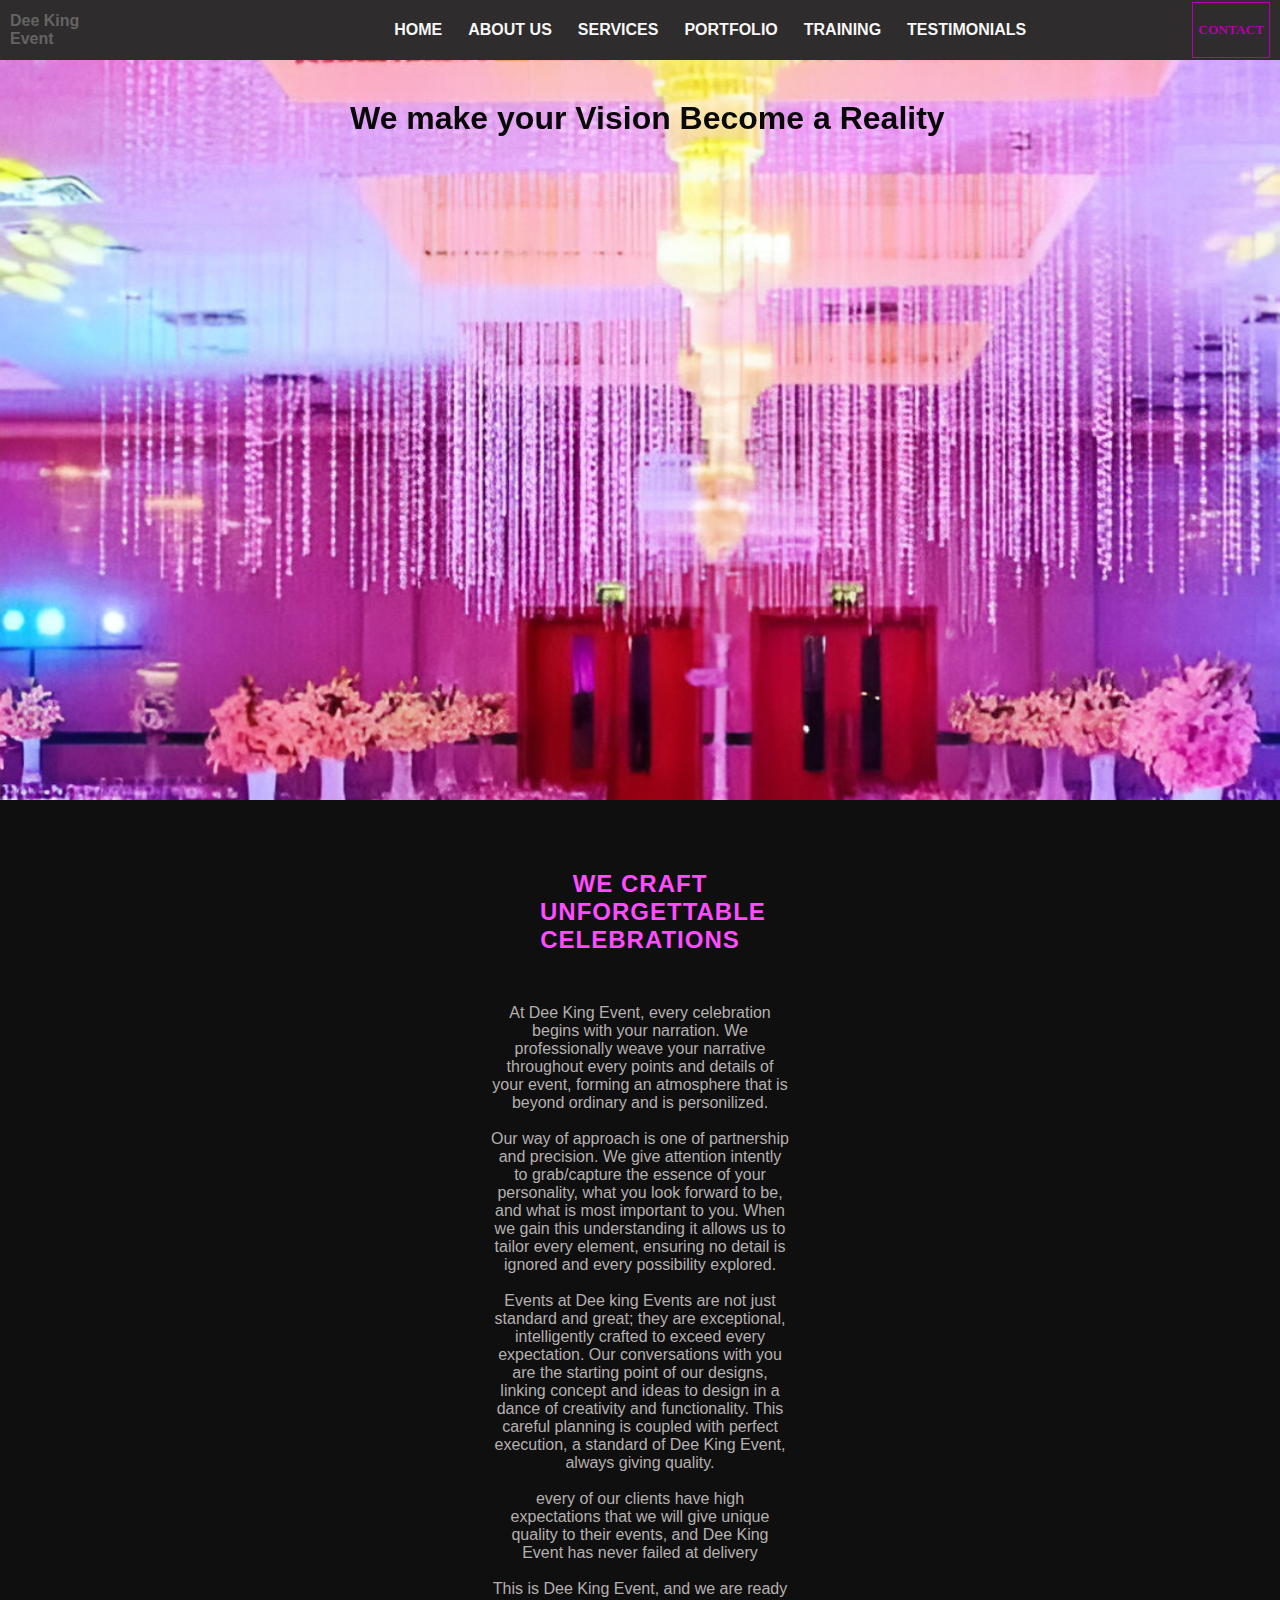
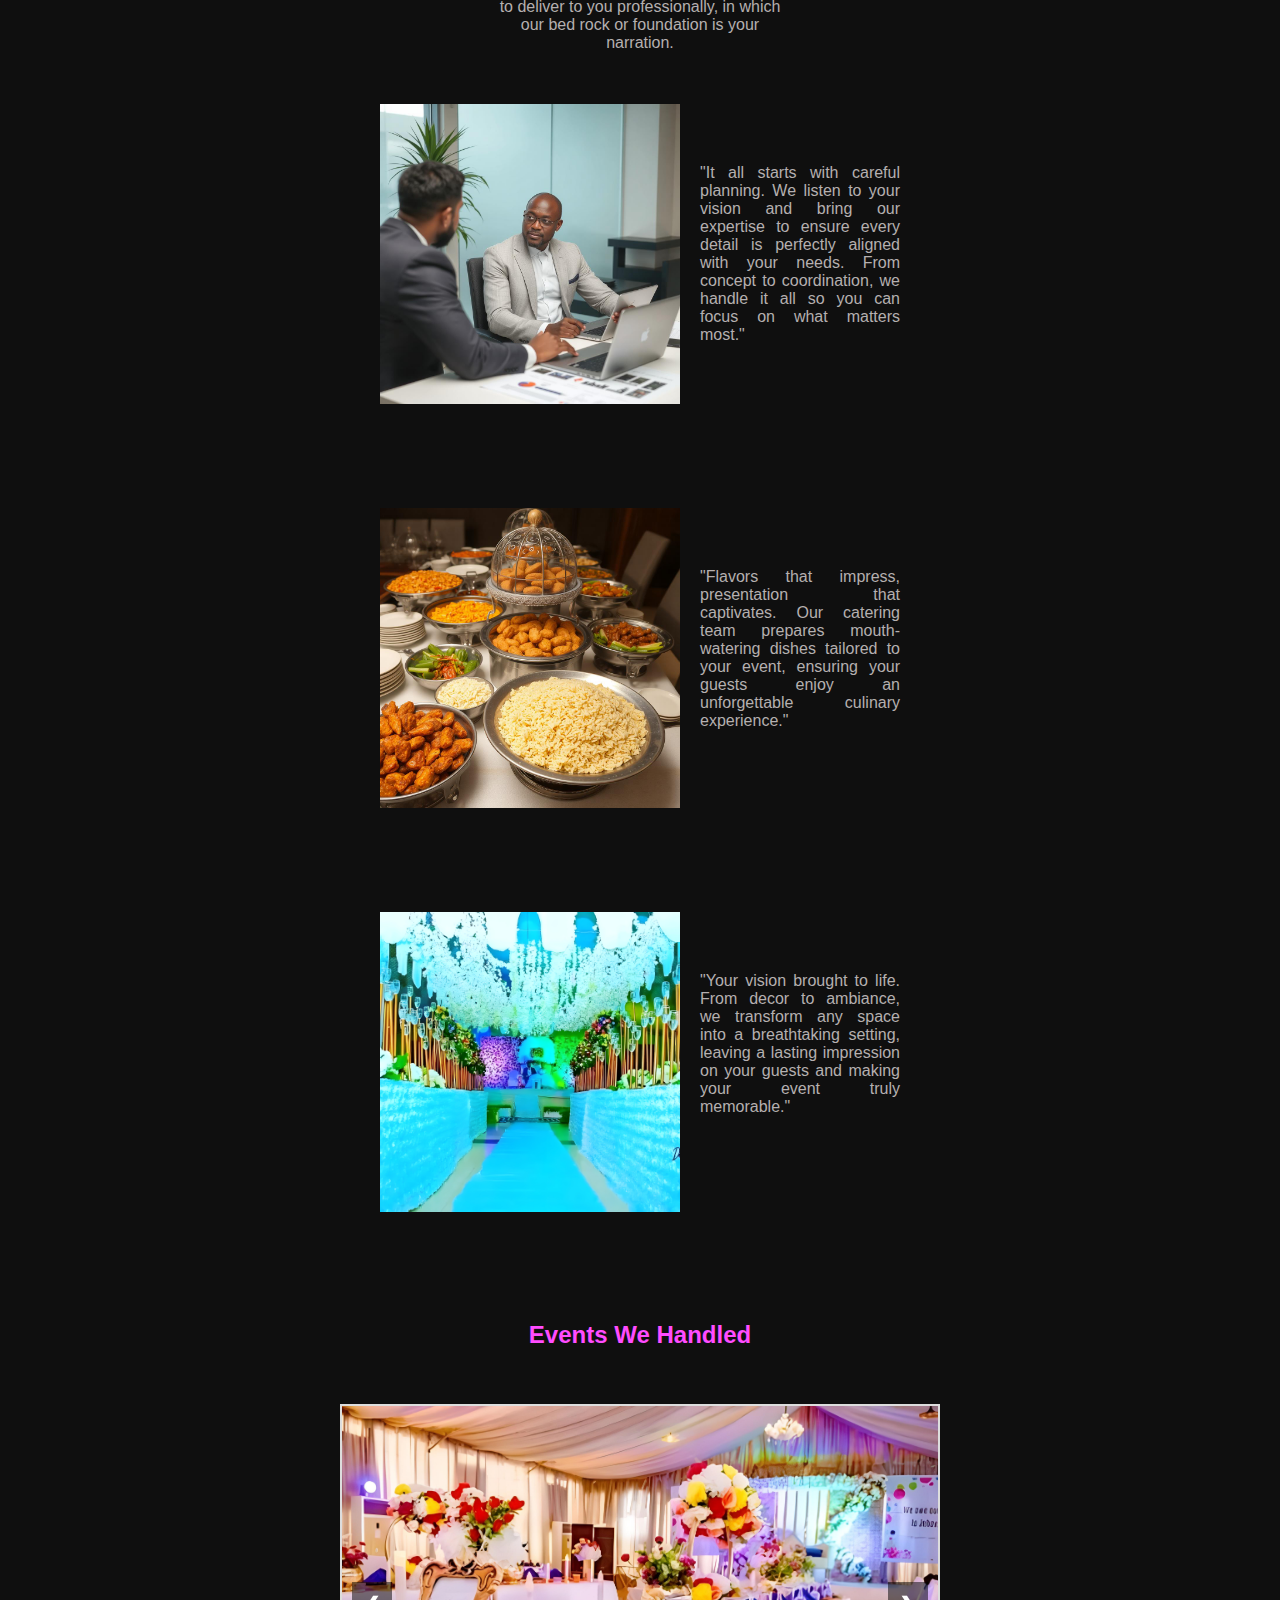
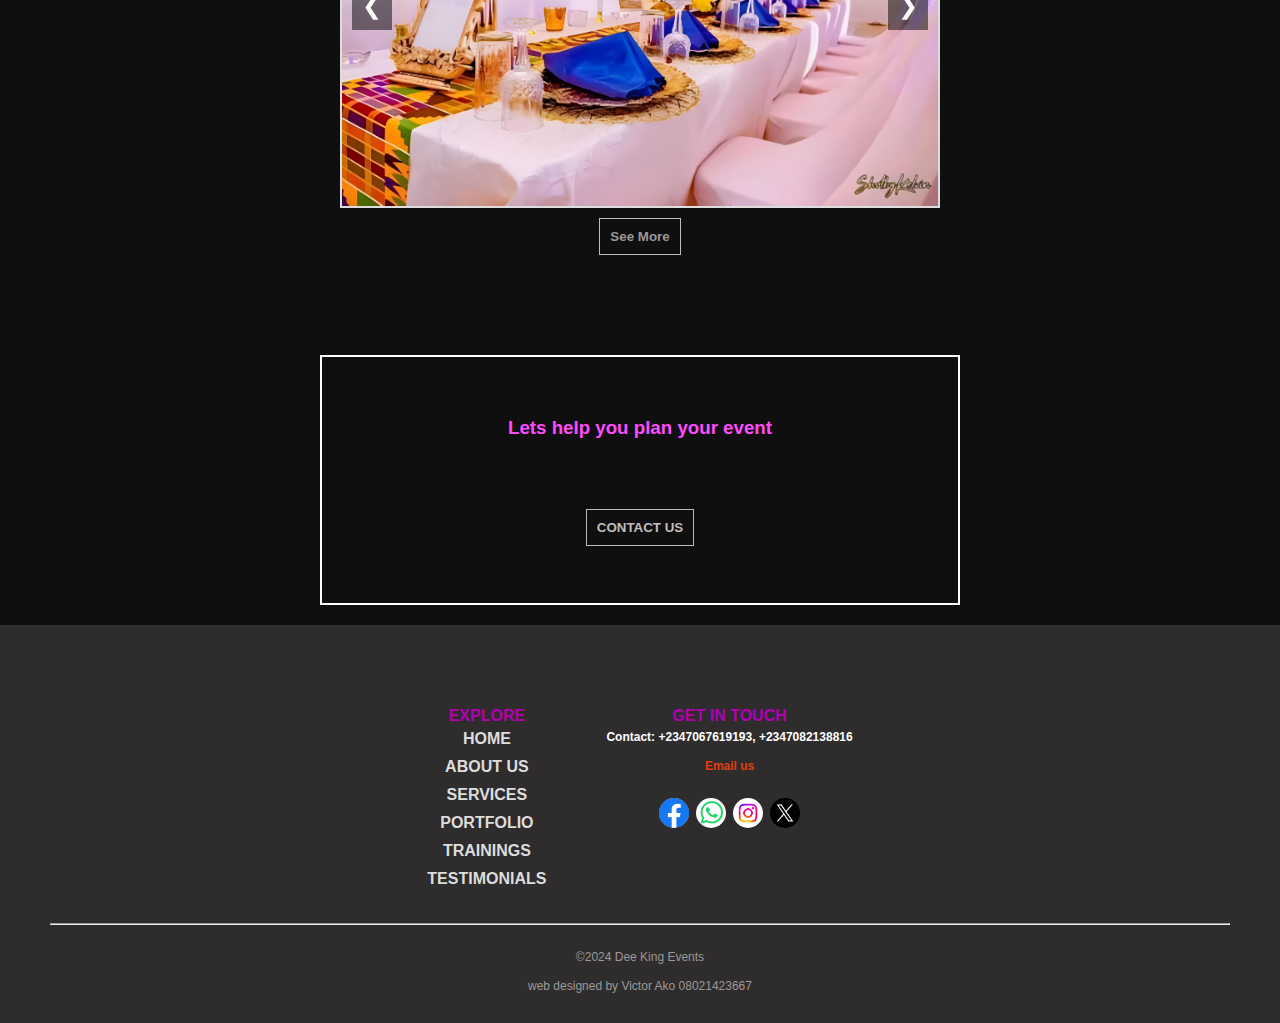
<file: index.html>
<!DOCTYPE html>
<html lang="en">
<head>
    <meta charset="UTF-8">
    <meta name="viewport" content="width=device-width, initial-scale=1.0">
    <meta name="description" content="Professional event planning, catering, and decor services for weddings, corporate events, and private parties.">
<meta name="keywords" content="Event planner, catering, wedding decor, corporate events, party planning, dee king event, jeremiah joshua, nigeria event planning">

    <link rel="stylesheet" href="index.css">
    <link rel="shortcut icon" href="favicon.ico" type="image/x-icon">
    <title>DEE KING EVENT PAGE, EVENT PLANNER</title>
</head>
<body id="body">
    <nav id="navBar">
        <div class="logo" id="logo">Dee King Event</div>

        <ul class="navList" id="navList">
            <li class="navListing" id="navListing1"><a href="index.html" class="navListingLink" id="navListingLink1">HOME</a></li>
            <li class="navListing" id="navListing2"><a href="aboutUs.html" class="navListingLink" id="navListingLink2">ABOUT US</a></li>
            <li class="navListing" id="navListing3"><a href="service.html" class="navListingLink" id="navListingLink3">SERVICES</a></li>
            <li class="navListing" id="navListing4"><a href="portfolio.html" class="navListingLink" id="navListingLink4">PORTFOLIO</a></li>
            <li class="navListing" id="navListing5"><a href="training.html" class="navListingLink" id="navListingLink5">TRAINING</a></li>
            <li class="navListing" id="navListing6"><a href="testimonials.html" class="navListingLink" id="navListingLink6">TESTIMONIALS</a></li>
        </ul>
        <button id="menu">menu</button>
        <button id="closeMenu">close menu</button>
        <button class="contactBtn" id="contactBtn"><a href="contactUs.html">CONTACT</a></button>
    </nav>

    <header><h1>We make your Vision Become a Reality</h1></header>

    <section class="firstSection">
        <h2>WE CRAFT UNFORGETTABLE CELEBRATIONS</h2>
        <p>At Dee King Event, every celebration begins with your narration. We professionally weave your narrative throughout every points and details of your event, forming an atmosphere that is beyond ordinary and is personilized. </p><br> <p>Our way of approach is one of partnership and precision. We give attention intently to grab/capture the essence of your personality, what you look forward to be, and what is most important to you. When we gain this understanding it allows us to tailor every element, ensuring no detail is ignored and every possibility explored.</p> <br><p> Events at Dee king Events are not just standard and great; they are exceptional, intelligently crafted to exceed every expectation. Our conversations with you are the starting point of our designs, linking concept and ideas to design in a dance of creativity and functionality. This careful planning is coupled with perfect execution, a standard of Dee King Event, always giving quality.</p><br> <p>every of our clients have high expectations that we will give unique quality to their events, and Dee King Event has never failed at delivery</p><br> <p>This is Dee King Event, and we are ready to deliver to you professionally, in which our bed rock or foundation is your narration.</p>
    </section>

    <section class="second-section">
        <div class="storyWithPic">
            <div class="imageTellingStory1"><img src="aiPicture.jpg" alt=""></div>
            <div class="noteTellingStory1"><p>"It all starts with careful planning. We listen to your vision and bring our expertise to ensure every detail is perfectly aligned with your needs. From concept to coordination, we handle it all so you can focus on what matters most."</p></div>
        </div>
        <div class="storyWithPic">
            <div class="imageTellingStory2"> <img src="rice.jpg" alt=""></div>
            <div class="noteTellingStory2"><p>"Flavors that impress, presentation that captivates. Our catering team prepares mouth-watering dishes tailored to your event, ensuring your guests enjoy an unforgettable culinary experience."</p></div>
        </div>
        <div class="storyWithPic">
            <div class="imageTellingStory3"><img src="thirdStoryPic.jpg" alt=""></div>
            <div class="noteTellingStory3"><p>"Your vision brought to life. From decor to ambiance, we transform any space into a breathtaking setting, leaving a lasting impression on your guests and making your event truly memorable."</p></div>
        </div>
    </section>

    <!-- this one is copied from ai -->
     <div class="carouselBox"><!-- this div is made by me  -->
        <h2 class="corouselHeader">Events We Handled</h2>
    <div class="carousel">
        <div class="carousel-images">
            <img src="portfolio-image1.jpeg" class="active" alt="Image 1">
            <img src="portfolio-Image2.jpeg" alt="Image 2">
            <img src="portfolio-Image3.jpeg" alt="Image 3">
            <img src="portfolio-Image4.jpeg" alt="Image 4">
            <img src="portfolio-Image5.jpeg" alt="Image 4">
            <img src="portfolio-Image6.jpeg" alt="Image 4">
            <img src="portfolio-Image7.jpeg" alt="Image 4">
            <img src="portfolio-Image8.jpeg" alt="Image 4">
            <img src="portfolio-Image9.jpeg" alt="Image 4">
        </div>
        <button class="prev">❮</button>
        <button class="next">❯</button>
    </div>
    <button class="seeMore"><a href="portfolio.html">See More</a></button>
</div>
    <!-- <section class="thirdSection">
        <h2>Kind Words</h2>
        <div class="testimonialNote">Lorem ipsum dolor sit amet consectetur adipisicing elit. Nisi laudantium delectus odit adipisci quasi inventore earum porro, eius nemo, cum perferendis dolorum, ex error voluptate neque voluptatibus nostrum atque ipsa.</div>
        <div class="testimonialImg">
            <img src="/Images/husbandWifePic.jpeg" alt="">
        </div>
    </section> -->

    <div class="CTA-Box">
        <h3>Lets help you plan your event</h3>
        <button><a href="contactUs.html">CONTACT US</a></button>
    </div>
<footer>
    <div class="footerFlex">
    <div class="footerNav">
        <h4>EXPLORE</h4>
        <ul>
            <li><a href="index.html">HOME</a></li>
            <li><a href="aboutUs.html">ABOUT US</a></li>
            <li><a href="service.html">SERVICES</a></li>
            <li><a href="portfolio.html">PORTFOLIO</a></li>
            <li><a href="training.html">TRAININGS</a></li>
            <li><a href="testimonials.html">TESTIMONIALS</a></li>
        </ul>
    </div>
    <div class="footerContactDiv">
        <h4>GET IN TOUCH</h4>

      <p>Contact: +2347067619193, +2347082138816</p>
          <p><a href="">Email us</a></p>
          <div class="socialIconsDiv">
            <div><a href="https://web.facebook.com/babylistic318" target="socials"><img src="facebookIcon.jpg" alt="facebook icon"></a></div>
            <div><a href=""><img src="whatsappIcon.jpg" alt="whatsapp icon"></a></div>
            <div><a href=""><img src="instagramIcon.jpg" alt="instagram icon"></a></div>
            <div><a href=""><img src="TwitterLogo.jpeg" alt="twitter icon"></a></div>
          </div>
        
    </div>
</div>
<hr>
<p>&copy;2024 Dee King Events</p>
<p>web designed by Victor Ako 08021423667</p>
</footer>
<script src="home.js"></script>
</body>
</html>
</file>
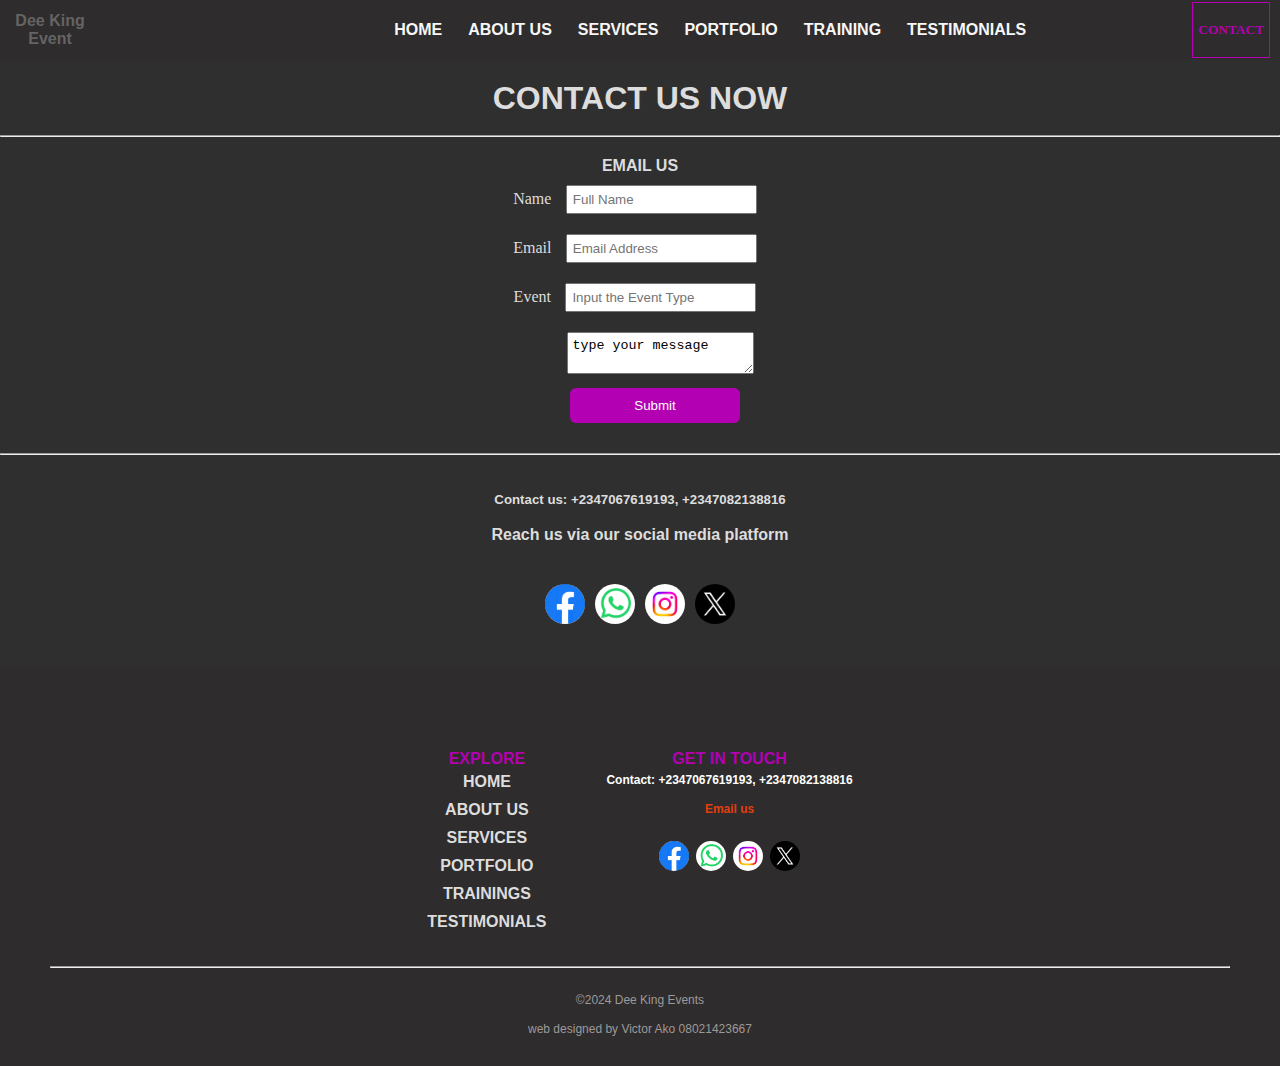
<file: contactUs.html>
<!DOCTYPE html>
<html lang="en">
<head>
    <meta charset="UTF-8">
    <meta name="viewport" content="width=device-width, initial-scale=1.0">
    <meta name="description" content="Professional event planning, catering, and decor services for weddings, corporate events, and private parties.">
<meta name="keywords" content="Event planner, catering, wedding decor, corporate events, party planning, dee king event, jeremiah joshua, nigeria event planning">
    <link rel="stylesheet" href="contactUs.css">
    <link rel="shortcut icon" href="favicon.ico" type="image/x-icon">
    <title>CONTACT THE KING EVENT</title>
</head>
<body>

    <nav id="navBar">
        <div class="logo" id="logo">Dee King Event</div>

        <ul class="navList" id="navList">
            <li class="navListing" id="navListing1"><a href="index.html" class="navListingLink" id="navListingLink1">HOME</a></li>
            <li class="navListing" id="navListing2"><a href="aboutUs.html" class="navListingLink" id="navListingLink2">ABOUT US</a></li>
            <li class="navListing" id="navListing3"><a href="service.html" class="navListingLink" id="navListingLink3">SERVICES</a></li>
            <li class="navListing" id="navListing4"><a href="portfolio.html" class="navListingLink" id="navListingLink4">PORTFOLIO</a></li>
            <li class="navListing" id="navListing5"><a href="training.html" class="navListingLink" id="navListingLink5">TRAINING</a></li>
            <li class="navListing" id="navListing6"><a href="testimonials.html" class="navListingLink" id="navListingLink6">TESTIMONIALS</a></li>
        </ul>
        <button id="menu">menu</button>
        <button id="closeMenu">close menu</button>
        <button class="contactBtn" id="contactBtn"><a href="contactUs.html">CONTACT</a></button>
    </nav>

    <h1>CONTACT US NOW</h1> <br>
    <hr>
<form action="mailto:vic@gmail">
    <h4>EMAIL US</h4>
    <label for="">Name</label>
<input type="text" class="name" name="MyName" placeholder="Full Name" required><br>
<label for="">Email</label>
<input type="email" class="email" name="Email" placeholder="Email Address" required><br>
<label for="">Event</label>
<input type="text" class="eventType" name="EventType" placeholder="Input the Event Type"><br>
<textarea name="Message" id="" placeholder="type your message here">
type your message
</textarea> <br>

<input type="submit" class="submit">
</form>

<hr>

<br>
<div class="contactUs">
    <h5>Contact us: +2347067619193, +2347082138816</h5>
</div>
<div class="socialPlatformDiv">
   <h4> Reach us via our social media platform </h4>
  <div class="socialPlatformFlex">
    <div><a href="https://web.facebook.com/babylistic318" target="socials"><img src="facebookIcon.jpg" alt="facebook"></a></div>
    <div><a href=""><img src="whatsappIcon.jpg" alt="whatsapp"></a></div>
    <div><a href=""><img src="instagramIcon.jpg" alt="instagram"></a></div>
    <div><a href=""><img src="TwitterLogo.jpeg" alt="twitter"></a></div>
</div>

</div>

<footer>
    <div class="footerFlex">
    <div class="footerNav">
        <h4>EXPLORE</h4>
        <ul>
            <li><a href="index.html">HOME</a></li>
            <li><a href="aboutUs.html">ABOUT US</a></li>
            <li><a href="service.html">SERVICES</a></li>
            <li><a href="portfolio.html">PORTFOLIO</a></li>
            <li><a href="training.html">TRAININGS</a></li>
            <li><a href="testimonials.html">TESTIMONIALS</a></li>
        </ul>
    </div>
    <div class="footerContactDiv">
        <h4>GET IN TOUCH</h4>

      <p>Contact: +2347067619193, +2347082138816</p>
          <p><a href="">Email us</a></p>
          <div class="socialIconsDiv">
            <div><a href="https://web.facebook.com/babylistic318" target="socials"><img src="facebookIcon.jpg" alt="facebook icon"></a></div>
            <div><a href=""><img src="whatsappIcon.jpg" alt="whatsapp icon"></a></div>
            <div><a href=""><img src="instagramIcon.jpg" alt="instagram icon"></a></div>
            <div><a href=""><img src="TwitterLogo.jpeg" alt="twitter icon"></a></div>
          </div>
        
    </div>
</div>
<hr>
<p>&copy;2024 Dee King Events</p>
<p>web designed by Victor Ako 08021423667</p>
</footer>

<script src="contactUs.js"></script>
</body>
</html>
</file>
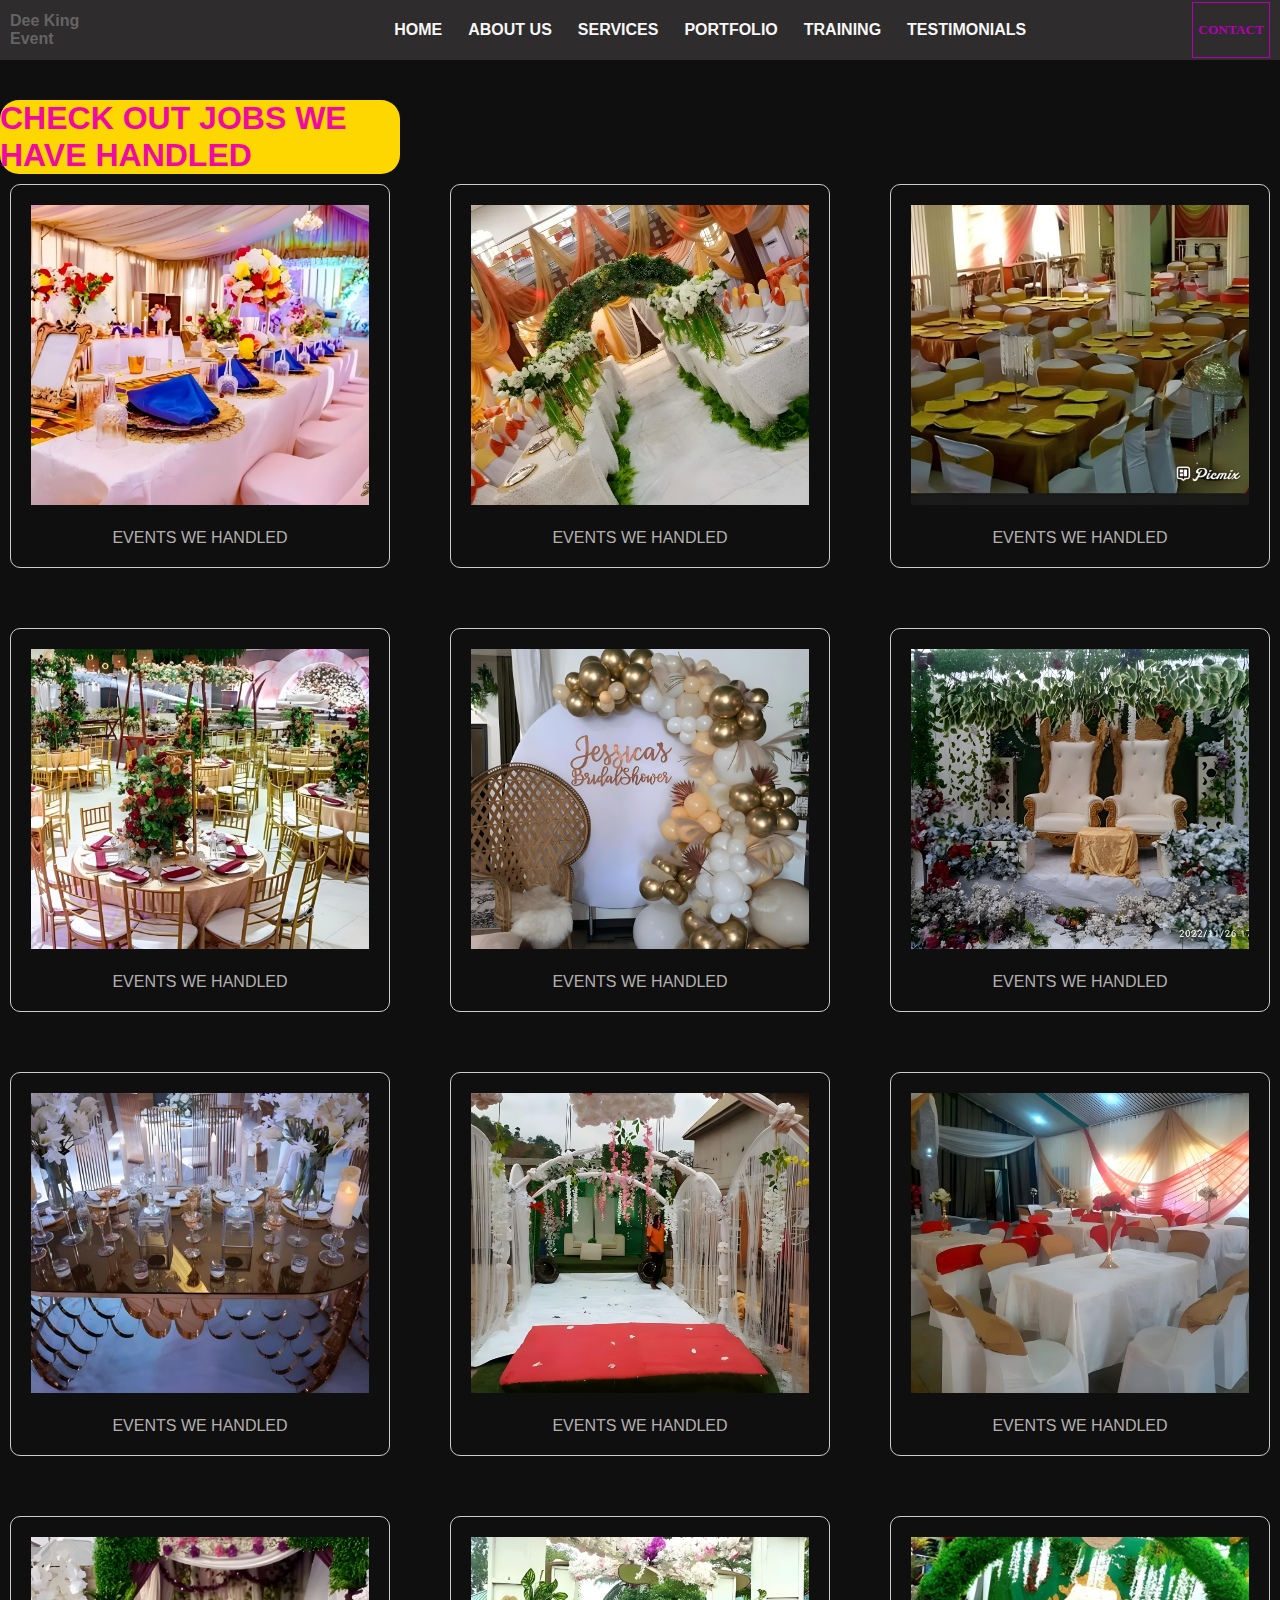
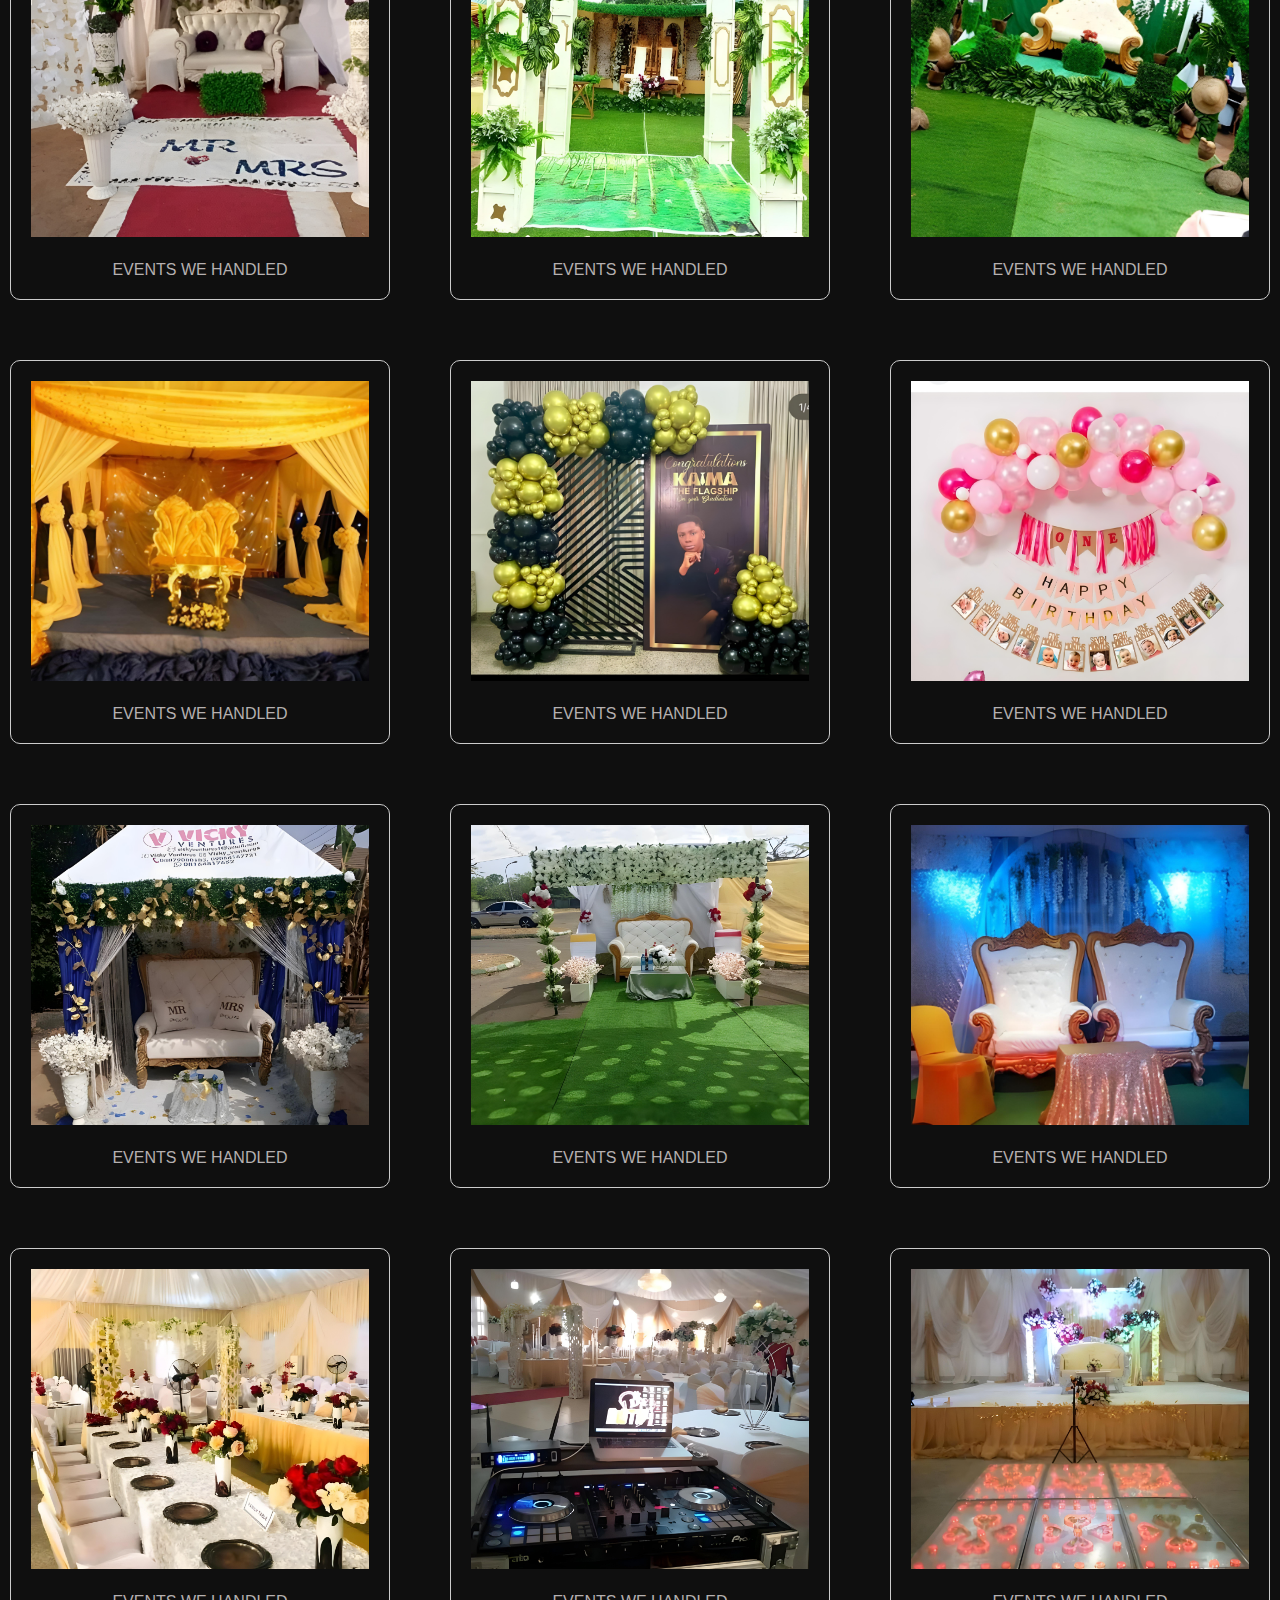
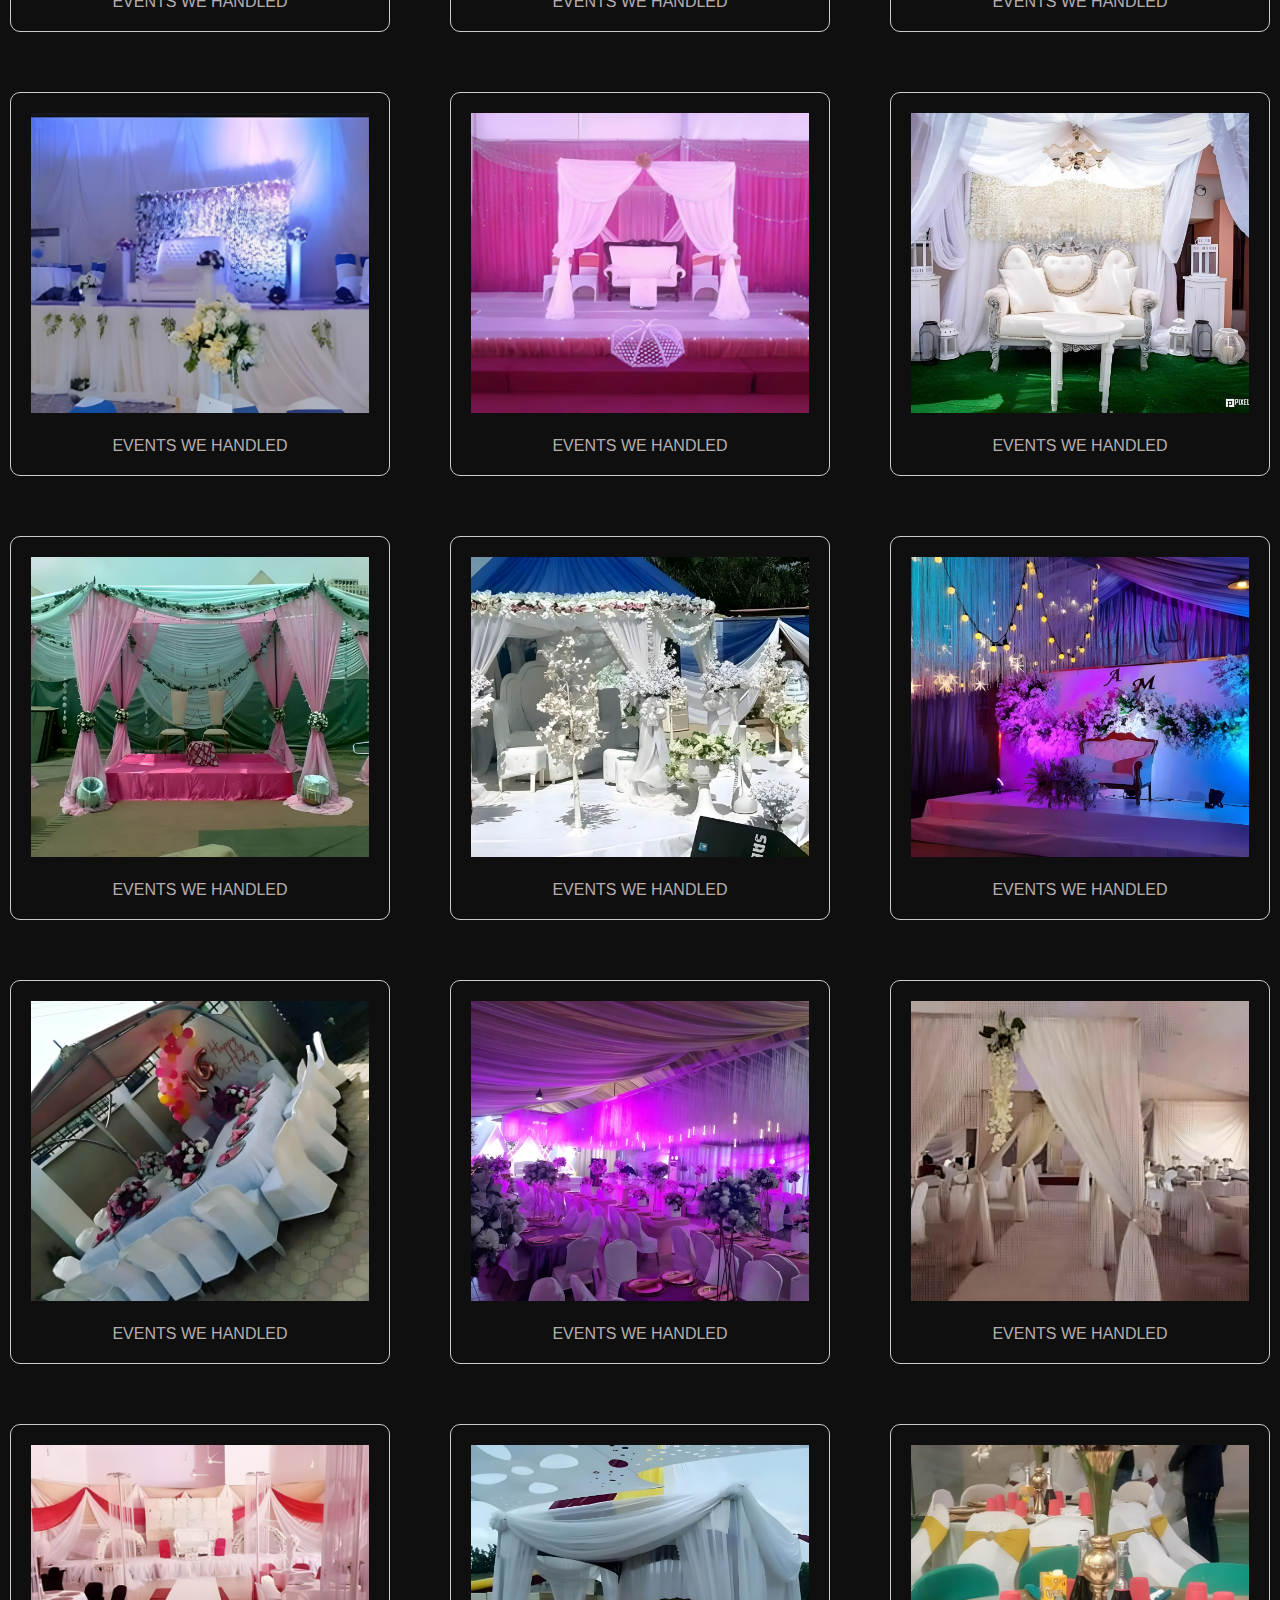
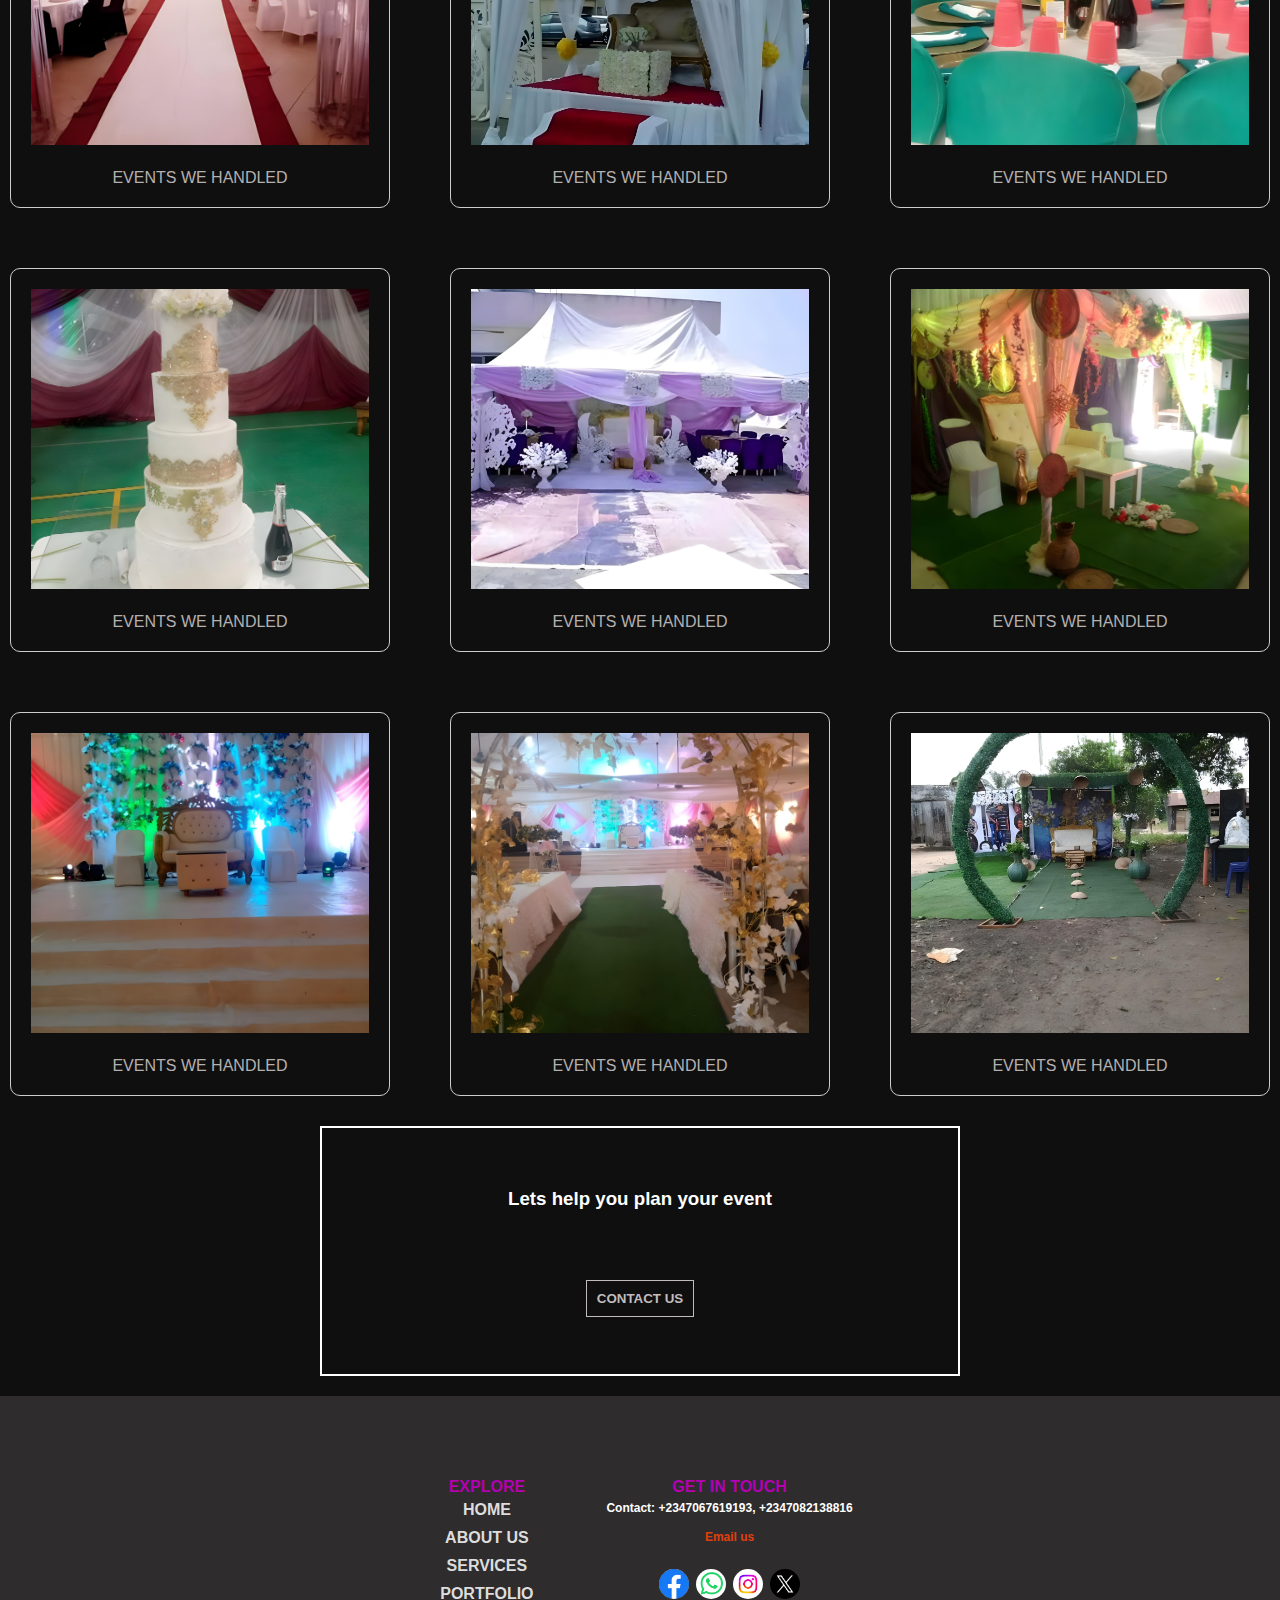
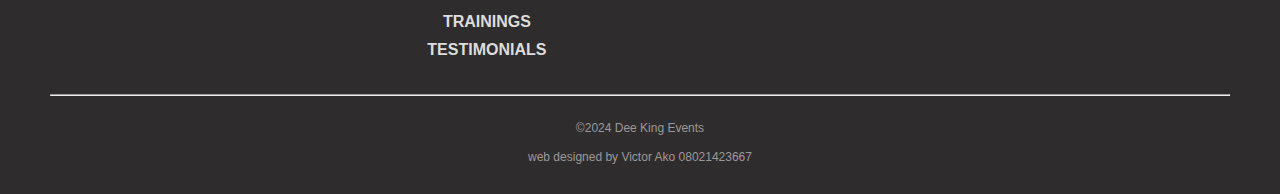
<file: portfolio.html>
<!DOCTYPE html>
<html lang="en">
<head>
    <meta charset="UTF-8">
    <meta name="viewport" content="width=device-width, initial-scale=1.0">
    <meta name="description" content="Professional event planning, catering, and decor services for weddings, corporate events, and private parties.">
<meta name="keywords" content="Event planner, catering, wedding decor, corporate events, party planning, dee king event, jeremiah joshua, nigeria event planning, events idea, event pictures">
    <link rel="stylesheet" href="portfolio.css">
    <link rel="shortcut icon" href="favicon.ico" type="image/x-icon">
    <title>PORTFOLIO OF DEE KING EVENT</title>
</head>
<body>

    <nav id="navBar">
        <div class="logo" id="logo">Dee King Event</div>

        <ul class="navList" id="navList">
            <li class="navListing" id="navListing1"><a href="index.html" class="navListingLink" id="navListingLink1">HOME</a></li>
            <li class="navListing" id="navListing2"><a href="aboutUs.html" class="navListingLink" id="navListingLink2">ABOUT US</a></li>
            <li class="navListing" id="navListing3"><a href="service.html" class="navListingLink" id="navListingLink3">SERVICES</a></li>
            <li class="navListing" id="navListing4"><a href="portfolio.html" class="navListingLink" id="navListingLink4">PORTFOLIO</a></li>
            <li class="navListing" id="navListing5"><a href="training.html" class="navListingLink" id="navListingLink5">TRAINING</a></li>
            <li class="navListing" id="navListing6"><a href="testimonials.html" class="navListingLink" id="navListingLink6">TESTIMONIALS</a></li>
        </ul>
        <button id="menu">menu</button>
        <button id="closeMenu">close menu</button>
        <button class="contactBtn" id="contactBtn"><a href="contactUs.html">CONTACT</a></button>
    </nav>

    <h1>CHECK OUT JOBS WE HAVE HANDLED</h1>

    <div class="eventsHandledDiv">
        <article class="cards">
               <a href="portfolio-image1.jpeg"> <img src="portfolio-image1.jpeg" alt="this is event pictures that we handled"></a>
            <p class="descriptionText">EVENTS WE HANDLED</p>
        </article>
        
        <article class="cards">
               <a href="portfolio-Image2.jpeg"> <img src="portfolio-Image2.jpeg" alt="this is event pictures that we handled"></a>
            <p class="descriptionText">EVENTS WE HANDLED</p>
        </article>

        <article class="cards">
               <a href="portfolio-Image3.jpeg"> <img src="portfolio-Image3.jpeg" alt="this is event pictures that we handled"></a>
            <p class="descriptionText">EVENTS WE HANDLED</p>
        </article>

        <article class="cards">
               <a href="portfolio-Image4.jpeg"> <img src="portfolio-Image4.jpeg" alt="this is event pictures that we handled"></a>
            <p class="descriptionText">EVENTS WE HANDLED</p>
        </article>

        <article class="cards">
               <a href="portfolio-Image5.jpeg"> <img src="portfolio-Image5.jpeg" alt="this is event pictures that we handled"></a>
            <p class="descriptionText">EVENTS WE HANDLED</p>
        </article>
       

        <article class="cards">
               <a href="portfolio-Image6.jpeg"> <img src="portfolio-Image6.jpeg" alt="this is event pictures that we handled"></a>
            <p class="descriptionText">EVENTS WE HANDLED</p>
        </article>
       

        <article class="cards">
               <a href="portfolio-Image7.jpeg"> <img src="portfolio-Image7.jpeg" alt="this is event pictures that we handled"></a>
            <p class="descriptionText">EVENTS WE HANDLED</p>
        </article>
       

        <article class="cards">
               <a href="portfolio-Image8.jpeg"> <img src="portfolio-Image8.jpeg" alt="this is event pictures that we handled"></a>
            <p class="descriptionText">EVENTS WE HANDLED</p>
        </article>
       

        <article class="cards">
               <a href="portfolio-Image9.jpeg"> <img src="portfolio-Image9.jpeg" alt="this is event pictures that we handled"></a>
            <p class="descriptionText">EVENTS WE HANDLED</p>
        </article>
       

        <article class="cards">
               <a href="portfolio-Image10.jpeg"> <img src="portfolio-Image10.jpeg" alt="this is event pictures that we handled"></a>
            <p class="descriptionText">EVENTS WE HANDLED</p>
        </article>
       

        <article class="cards">
               <a href="portfolio-Image11.jpeg"> <img src="portfolio-Image11.jpeg" alt="this is event pictures that we handled"></a>
            <p class="descriptionText">EVENTS WE HANDLED</p>
        </article>
       

        <article class="cards">
               <a href="portfolio-Image12.jpeg"> <img src="portfolio-Image12.jpeg" alt="this is event pictures that we handled"></a>
            <p class="descriptionText">EVENTS WE HANDLED</p>
        </article>
       

        <article class="cards">
               <a href="portfolio-Image13.jpeg"> <img src="portfolio-Image13.jpeg" alt="this is event pictures that we handled"></a>
            <p class="descriptionText">EVENTS WE HANDLED</p>
        </article>
       

        <article class="cards">
               <a href="portfolio-Image14.jpeg"> <img src="portfolio-Image14.jpeg" alt="this is event pictures that we handled"></a>
            <p class="descriptionText">EVENTS WE HANDLED</p>
        </article>
       

        <article class="cards">
               <a href="portfolio-Image15.jpeg"> <img src="portfolio-Image15.jpeg" alt="this is event pictures that we handled"></a>
            <p class="descriptionText">EVENTS WE HANDLED</p>
        </article>
       

        <article class="cards">
               <a href="portfolio-Image16.jpeg"> <img src="portfolio-Image16.jpeg" alt="this is event pictures that we handled"></a>
            <p class="descriptionText">EVENTS WE HANDLED</p>
        </article>
       

        <article class="cards">
               <a href="portfolio-Image17.jpeg"> <img src="portfolio-Image17.jpeg" alt="this is event pictures that we handled"></a>
            <p class="descriptionText">EVENTS WE HANDLED</p>
        </article>
       

        <article class="cards">
               <a href="portfolio-Image18.jpeg"> <img src="portfolio-Image18.jpeg" alt="this is event pictures that we handled"></a>
            <p class="descriptionText">EVENTS WE HANDLED</p>
        </article>
       

        <article class="cards">
               <a href="portfolio-Image19.jpeg"> <img src="/portfolio-Image19.jpeg" alt="this is event pictures that we handled"></a>
            <p class="descriptionText">EVENTS WE HANDLED</p>
        </article>
       

        <article class="cards">
               <a href="portfolio-Image20.jpeg"> <img src="portfolio-Image20.jpeg" alt="this is event pictures that we handled"></a>
            <p class="descriptionText">EVENTS WE HANDLED</p>
        </article>
       

        <article class="cards">
               <a href="portfolio-Image21.jpeg"> <img src="portfolio-Image21.jpeg" alt="this is event pictures that we handled"></a>
            <p class="descriptionText">EVENTS WE HANDLED</p>
        </article>
       

        <article class="cards">
               <a href="portfolio-Image22.jpeg"> <img src="portfolio-Image22.jpeg" alt="this is event pictures that we handled"></a>
            <p class="descriptionText">EVENTS WE HANDLED</p>
        </article>
       

        <article class="cards">
               <a href="portfolio-Image23.jpeg"> <img src="portfolio-Image23.jpeg" alt="this is event pictures that we handled"></a>
            <p class="descriptionText">EVENTS WE HANDLED</p>
        </article>
       

        <article class="cards">
               <a href="portfolio-Image24.jpeg"> <img src="portfolio-Image24.jpeg" alt="this is event pictures that we handled"></a>
            <p class="descriptionText">EVENTS WE HANDLED</p>
        </article>
       

        <article class="cards">
               <a href="portfolio-Image25.jpeg"> <img src="portfolio-Image25.jpeg" alt="this is event pictures that we handled"></a>
            <p class="descriptionText">EVENTS WE HANDLED</p>
        </article>
       

        <article class="cards">
               <a href="portfolio-Image26.jpeg"> <img src="portfolio-Image26.jpeg" alt="this is event pictures that we handled"></a>
            <p class="descriptionText">EVENTS WE HANDLED</p>
        </article>
       

        <article class="cards">
               <a href="portfolio-Image27.jpeg"> <img src="portfolio-Image27.jpeg" alt="this is event pictures that we handled"></a>
            <p class="descriptionText">EVENTS WE HANDLED</p>
        </article>
       

        <article class="cards">
               <a href="portfolio-Image28.jpeg"> <img src="portfolio-Image28.jpeg" alt="this is event pictures that we handled"></a>
            <p class="descriptionText">EVENTS WE HANDLED</p>
        </article>
       

        <article class="cards">
               <a href="portfolio-Image29.jpeg"> <img src="portfolio-Image29.jpeg" alt="this is event pictures that we handled"></a>
            <p class="descriptionText">EVENTS WE HANDLED</p>
        </article>
       

        <article class="cards">
               <a href="portfolio-Image30.jpeg"> <img src="portfolio-Image30.jpeg" alt="this is event pictures that we handled"></a>
            <p class="descriptionText">EVENTS WE HANDLED</p>
        </article>
       

        <article class="cards">
               <a href="portfolio-Image31.jpeg"> <img src="portfolio-Image31.jpeg" alt="this is event pictures that we handled"></a>
            <p class="descriptionText">EVENTS WE HANDLED</p>
        </article>
       

        <article class="cards">
               <a href="portfolio-Image32.jpeg"> <img src="portfolio-Image32.jpeg" alt="this is event pictures that we handled"></a>
            <p class="descriptionText">EVENTS WE HANDLED</p>
        </article>
       

        <article class="cards">
               <a href="portfolio-Image33.jpeg"> <img src="portfolio-Image33.jpeg" alt="this is event pictures that we handled"></a>
            <p class="descriptionText">EVENTS WE HANDLED</p>
        </article>
       

        <article class="cards">
               <a href="portfolio-Image34.jpeg"> <img src="portfolio-Image34.jpeg" alt="this is event pictures that we handled"></a>
            <p class="descriptionText">EVENTS WE HANDLED</p>
        </article>
       

        <article class="cards">
               <a href="portfolio-Image35.jpeg"> <img src="portfolio-Image35.jpeg" alt="this is event pictures that we handled"></a>
            <p class="descriptionText">EVENTS WE HANDLED</p>
        </article>
       

        <article class="cards">
               <a href="portfolio-Image36.jpeg"> <img src="portfolio-Image36.jpeg" alt="this is event pictures that we handled"></a>
            <p class="descriptionText">EVENTS WE HANDLED</p>
        </article>
       

        <article class="cards">
               <a href="portfolio-Image37.jpeg"> <img src="portfolio-Image37.jpeg" alt="this is event pictures that we handled"></a>
            <p class="descriptionText">EVENTS WE HANDLED</p>
        </article>
       

        <article class="cards">
               <a href="portfolio-Image38.jpeg"> <img src="portfolio-Image38.jpeg" alt="this is event pictures that we handled"></a>
            <p class="descriptionText">EVENTS WE HANDLED</p>
        </article>
       

        <article class="cards">
               <a href="portfolio-Image39.jpeg"> <img src="portfolio-Image39.jpeg" alt="this is event pictures that we handled"></a>
            <p class="descriptionText">EVENTS WE HANDLED</p>
        </article>
        

         <!-- <article class="cards">
               <a href="portfolio-Image40.jpeg"> <img src="portfolio-Image40.jpeg" alt=""></a>
            <p class="descriptionText">EVENTS WE HANDLED</p>
        </article> -->
       
    </div>

    <div class="CTA-Box">
        <h3>Lets help you plan your event</h3>
        <button><a href="contactUs.html">CONTACT US</a></button>
    </div>

    <footer>
        <div class="footerFlex">
        <div class="footerNav">
            <h4>EXPLORE</h4>
            <ul>
                <li><a href="index.html">HOME</a></li>
            <li><a href="aboutUs.html">ABOUT US</a></li>
            <li><a href="service.html">SERVICES</a></li>
            <li><a href="portfolio.html">PORTFOLIO</a></li>
            <li><a href="training.html">TRAININGS</a></li>
            <li><a href="testimonials.html">TESTIMONIALS</a></li>
            </ul>
        </div>
        <div class="footerContactDiv">
            <h4>GET IN TOUCH</h4>
    
          <p>Contact: +2347067619193, +2347082138816</p>
              <p><a href="mailto:jerry@">Email us</a></p>
              <div class="socialIconsDiv">
                <div><a href="https://web.facebook.com/babylistic318" target="socials"><img src="facebookIcon.jpg" alt="facebook icon"></a></div>
                <div><a href=""><img src="whatsappIcon.jpg" alt="whatsapp icon"></a></div>
                <div><a href=""><img src="instagramIcon.jpg" alt="instagram icon"></a></div>
                <div><a href=""><img src="TwitterLogo.jpeg" alt="twitter icon"></a></div>
              </div>
            
        </div>
    </div>
    <hr>
    <p>&copy;2024 Dee King Events</p>
    <p>web designed by Victor Ako 08021423667</p>
    </footer>

    <script src="portfolio.js"></script>
</body>
</html>
</file>
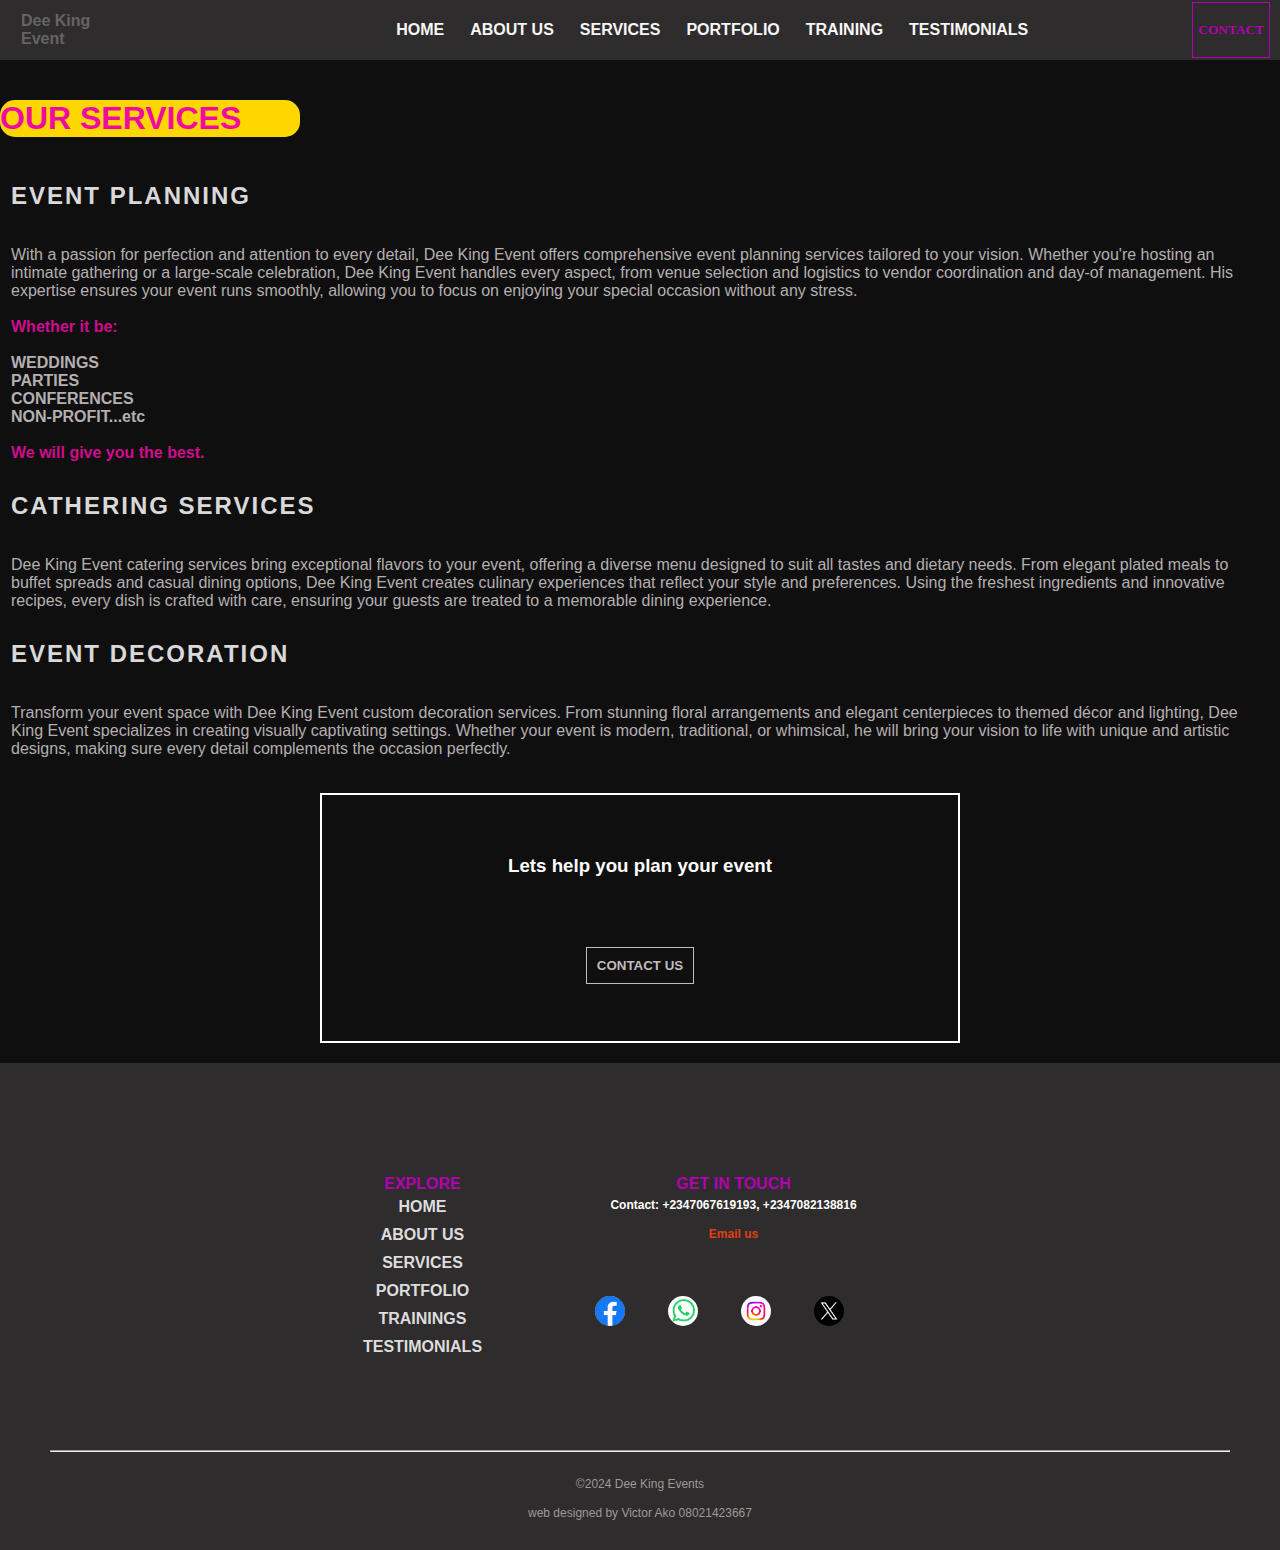
<file: service.html>
<!DOCTYPE html>
<html lang="en">
<head>
    <meta charset="UTF-8">
    <meta name="viewport" content="width=device-width, initial-scale=1.0">
    <meta name="description" content="Professional event planning, catering, and decor services for weddings, corporate events, and private parties.">
<meta name="keywords" content="Event planner, catering, wedding decor, corporate events, party planning, dee king event, jeremiah joshua, nigeria event planning">
    <link rel="stylesheet" href="service.css">
    <link rel="shortcut icon" href="favicon.ico" type="image/x-icon">
    <title>SERVICES OF DEE KING EVENT</title>
</head>
<body>

    <nav id="navBar">
        <div class="logo" id="logo">Dee King Event</div>

        <ul class="navList" id="navList">
            <li class="navListing" id="navListing1"><a href="index.html" class="navListingLink" id="navListingLink1">HOME</a></li>
            <li class="navListing" id="navListing2"><a href="aboutUs.html" class="navListingLink" id="navListingLink2">ABOUT US</a></li>
            <li class="navListing" id="navListing3"><a href="service.html" class="navListingLink" id="navListingLink3">SERVICES</a></li>
            <li class="navListing" id="navListing4"><a href="portfolio.html" class="navListingLink" id="navListingLink4">PORTFOLIO</a></li>
            <li class="navListing" id="navListing5"><a href="training.html" class="navListingLink" id="navListingLink5">TRAINING</a></li>
            <li class="navListing" id="navListing6"><a href="testimonials.html" class="navListingLink" id="navListingLink6">TESTIMONIALS</a></li>
        </ul>
        <button id="menu">menu</button>
        <button id="closeMenu">close menu</button>
        <button class="contactBtn" id="contactBtn"><a href="contactUs.html">CONTACT</a></button>
    </nav>

    <h1>OUR SERVICES</h1>
    <div class="eventHandling">
        <h2>EVENT PLANNING</h2><br><br>
With a passion for perfection and attention to every detail, Dee King Event offers comprehensive event planning services tailored to your vision. Whether you're hosting an intimate gathering or a large-scale celebration, Dee King Event handles every aspect, from venue selection and logistics to vendor coordination and day-of management. His expertise ensures your event runs smoothly, allowing you to focus on enjoying your special occasion without any stress. <br><br>
<span class="WhetherItBe">Whether it be:</span>
<br><br>
        <h4>WEDDINGS</h4>
        

        <h4>PARTIES</h4>
        

        <h4>CONFERENCES</h4>
        

        <h4>NON-PROFIT...etc</h4><br>
        <span class="WhetherItBe">We will give you the best.</span>
        
    </div>

    <div class="catheringServices">
        <h2>CATHERING SERVICES</h2><br><br>
        <p> Dee King Event catering services bring exceptional flavors to your event, offering a diverse menu designed to suit all tastes and dietary needs. From elegant plated meals to buffet spreads and casual dining options, Dee King Event creates culinary experiences that reflect your style and preferences. Using the freshest ingredients and innovative recipes, every dish is crafted with care, ensuring your guests are treated to a memorable dining experience.
            </p>
    </div>

    <div class="eventDecoration">
        <h2>EVENT DECORATION</h2><br><br>
        <p>Transform your event space with Dee King Event custom decoration services. From stunning floral arrangements and elegant centerpieces to themed décor and lighting, Dee King Event specializes in creating visually captivating settings. Whether your event is modern, traditional, or whimsical, he will bring your vision to life with unique and artistic designs, making sure every detail complements the occasion perfectly.
            </p>
    </div>


    <div class="CTA-Box">
        <h3>Lets help you plan your event</h3>
        <button><a href="contactUs.html">CONTACT US</a></button>
    </div>

    <footer>
        <div class="footerFlex">
        <div class="footerNav">
            <h4>EXPLORE</h4>
            <ul>
                <li><a href="index.html">HOME</a></li>
            <li><a href="aboutUs.html">ABOUT US</a></li>
            <li><a href="service.html">SERVICES</a></li>
            <li><a href="portfolio.html">PORTFOLIO</a></li>
            <li><a href="training.html">TRAININGS</a></li>
            <li><a href="testimonials.html">TESTIMONIALS</a></li>
            </ul>
        </div>
        <div class="footerContactDiv">
            <h4>GET IN TOUCH</h4>
    
          <p>Contact: +2347067619193, +2347082138816</p>
              <p><a href="">Email us</a></p>
              <div class="socialIconsDiv">
                <div><a href="https://web.facebook.com/babylistic318" target="socials"><img src="facebookIcon.jpg" alt="facebook icon"></a></div>
                <div><a href=""><img src="whatsappIcon.jpg" alt="whatsapp icon"></a></div>
                <div><a href=""><img src="instagramIcon.jpg" alt="instagram icon"></a></div>
                <div><a href=""><img src="TwitterLogo.jpeg" alt="twitter icon"></a></div>
              </div>
            
        </div>
    </div>
    <hr>
    <p>&copy;2024 Dee King Events</p>
    <p>web designed by Victor Ako 08021423667</p>
    </footer>

    <script src="service.js"></script>
</body>
</html>
</file>
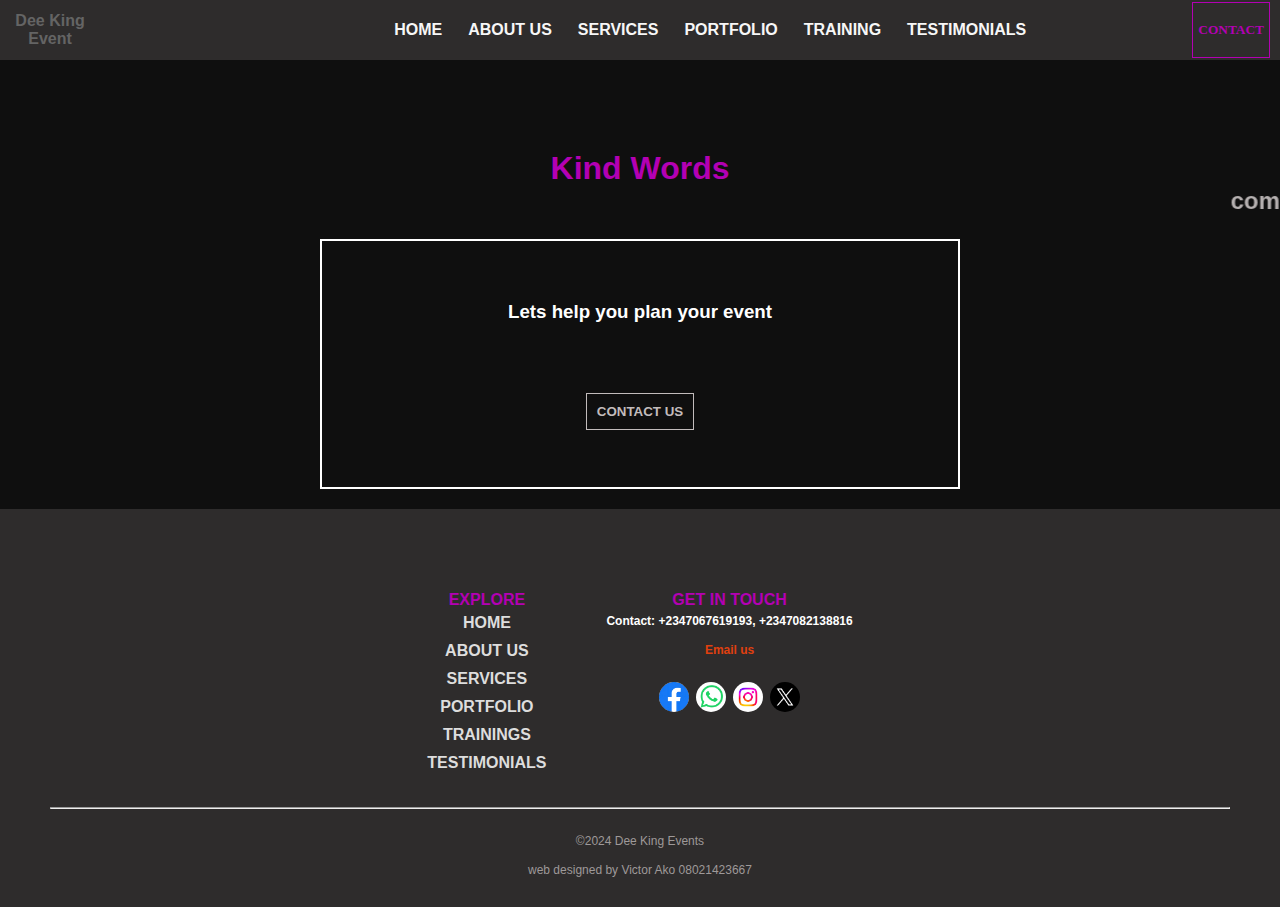
<file: testimonials.html>
<!DOCTYPE html>
<html lang="en">
<head>
    <meta charset="UTF-8">
    <meta name="viewport" content="width=device-width, initial-scale=1.0">
    <meta name="description" content="Professional event planning, catering, and decor services for weddings, corporate events, and private parties.">
<meta name="keywords" content="Event planner, catering, wedding decor, corporate events, party planning, dee king event, jeremiah joshua, nigeria event planning">
    <link rel="stylesheet" href="testimonials.css">
    <link rel="shortcut icon" href="favicon.ico" type="image/x-icon">
    <title>TESTIMONIALS FROM DEE KING EVENT CLIENT</title>
</head>
<body>

    <nav id="navBar">
        <div class="logo" id="logo">Dee King Event</div>

        <ul class="navList" id="navList">
            <li class="navListing" id="navListing1"><a href="index.html" class="navListingLink" id="navListingLink1">HOME</a></li>
            <li class="navListing" id="navListing2"><a href="aboutUs.html" class="navListingLink" id="navListingLink2">ABOUT US</a></li>
            <li class="navListing" id="navListing3"><a href="service.html" class="navListingLink" id="navListingLink3">SERVICES</a></li>
            <li class="navListing" id="navListing4"><a href="portfolio.html" class="navListingLink" id="navListingLink4">PORTFOLIO</a></li>
            <li class="navListing" id="navListing5"><a href="training.html" class="navListingLink" id="navListingLink5">TRAINING</a></li>
            <li class="navListing" id="navListing6"><a href="testimonials.html" class="navListingLink" id="navListingLink6">TESTIMONIALS</a></li>
        </ul>
        <button id="menu">menu</button>
        <button id="closeMenu">close menu</button>
        <button class="contactBtn" id="contactBtn"><a href="contactUs.html">CONTACT</a></button>
    </nav>
    <h1>Kind Words</h1>
    <marquee behavior="" direction=""><h2>coming soon</h2></marquee>
    <!-- <section class="firstSection">
        <div>
        <div class="testimonialNote">Lorem ipsum dolor sit amet consectetur adipisicing elit. Nisi laudantium delectus odit adipisci quasi inventore earum porro, eius nemo, cum perferendis dolorum, ex error voluptate neque voluptatibus nostrum atque ipsa.</div>
        <div class="testimonialImg">
            <img src="" alt="">
        </div>
    </div>

    <div>
        <div class="testimonialNote">Lorem ipsum dolor sit amet consectetur adipisicing elit. Nisi laudantium delectus odit adipisci quasi inventore earum porro, eius nemo, cum perferendis dolorum, ex error voluptate neque voluptatibus nostrum atque ipsa.</div>
        <div class="testimonialImg">
            <img src="" alt="">
        </div>
    </div>

    <div>
        <div class="testimonialNote">Lorem ipsum dolor sit amet consectetur adipisicing elit. Nisi laudantium delectus odit adipisci quasi inventore earum porro, eius nemo, cum perferendis dolorum, ex error voluptate neque voluptatibus nostrum atque ipsa.</div>
        <div class="testimonialImg">
            <img src="" alt="">
        </div>
    </div>

    <div>
        <div class="testimonialNote">Lorem ipsum dolor sit amet consectetur adipisicing elit. Nisi laudantium delectus odit adipisci quasi inventore earum porro, eius nemo, cum perferendis dolorum, ex error voluptate neque voluptatibus nostrum atque ipsa.</div>
        <div class="testimonialImg">
            <img src="" alt="">
        </div>
    </div>
    </section> -->

    <div class="CTA-Box">
        <h3>Lets help you plan your event</h3>
        <button><a href="contactUs.html">CONTACT US</a></button>
    </div>

    <footer>
        <div class="footerFlex">
        <div class="footerNav">
            <h4>EXPLORE</h4>
            <ul>
                <li><a href="index.html">HOME</a></li>
                <li><a href="aboutUs.html">ABOUT US</a></li>
                <li><a href="service.html">SERVICES</a></li>
                <li><a href="portfolio.html">PORTFOLIO</a></li>
                <li><a href="training.html">TRAININGS</a></li>
                <li><a href="testimonials.html">TESTIMONIALS</a></li>
            </ul>
        </div>
        <div class="footerContactDiv">
            <h4>GET IN TOUCH</h4>
    
          <p>Contact: +2347067619193, +2347082138816</p>
              <p><a href="">Email us</a></p>
              <div class="socialIconsDiv">
                <div><a href="https://web.facebook.com/babylistic318" target="socials"><img src="facebookIcon.jpg" alt="facebook icon"></a></div>
                <div><a href=""><img src="whatsappIcon.jpg" alt="whatsapp icon"></a></div>
                <div><a href=""><img src="instagramIcon.jpg" alt="instagram icon"></a></div>
                <div><a href=""><img src="TwitterLogo.jpeg" alt="twitter icon"></a></div>
              </div>
            
        </div>
    </div>
    <hr>
    <p>&copy;2024 Dee King Events</p>
    <p>web designed by Victor Ako 08021423667</p>
    </footer>

    <script src="testimonials.js"></script>
</body>
</html>
</file>
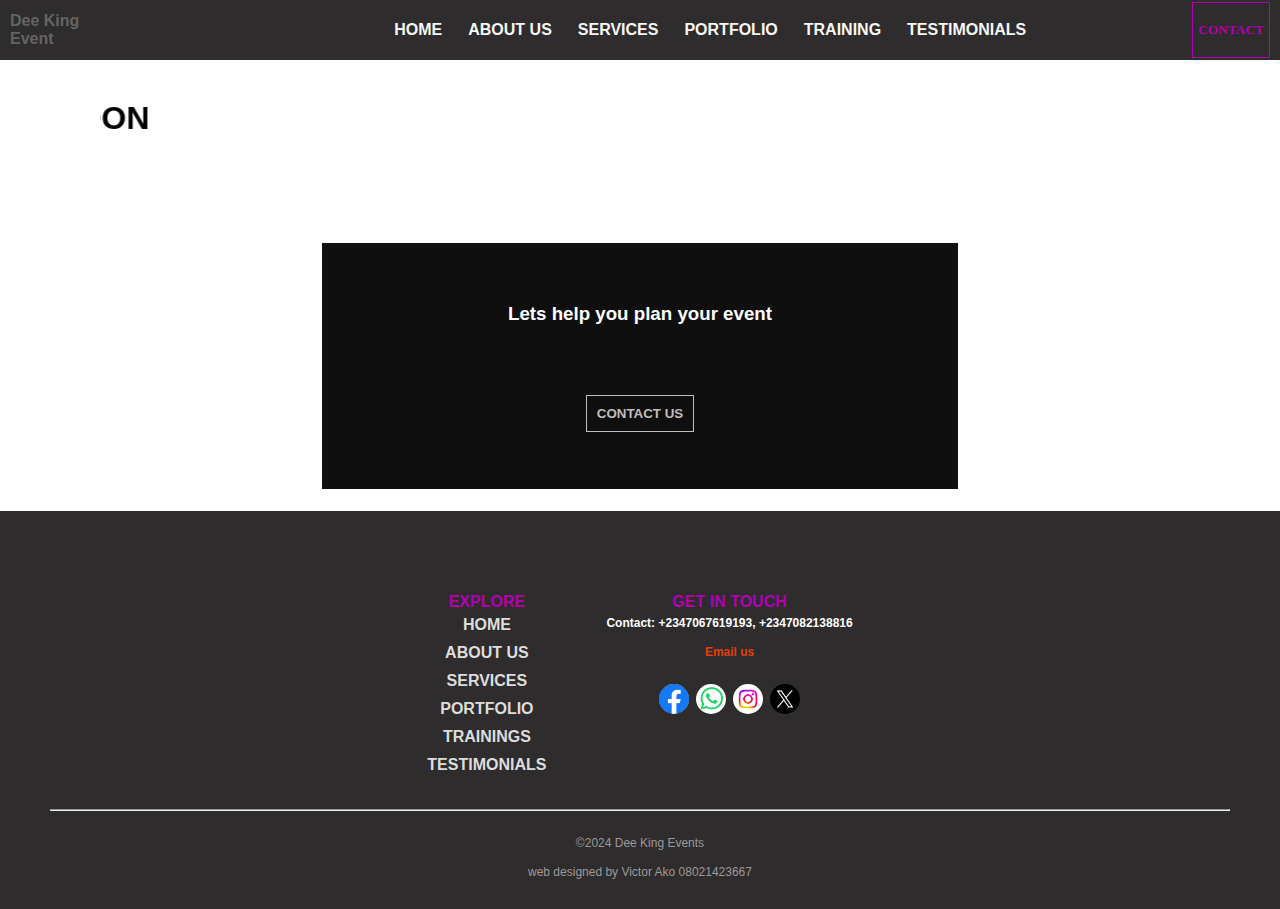
<file: training.html>
<!DOCTYPE html>
<html lang="en">
<head>
    <meta charset="UTF-8">
    <meta name="viewport" content="width=device-width, initial-scale=1.0">
    <meta name="description" content="Professional event planning, catering, and decor services for weddings, corporate events, and private parties.">
<meta name="keywords" content="Event planner, catering, wedding decor, corporate events, party planning, dee king event, jeremiah joshua, nigeria event planning, cathering traning, event training, decoration training">
    <link rel="stylesheet" href="training.css">
    <link rel="shortcut icon" href="favicon.ico" type="image/x-icon">
    <title>TRANING OF DEE KING EVENT</title>
</head>
<body>
    
    <nav id="navBar">
        <div class="logo" id="logo">Dee King Event</div>

        <ul class="navList" id="navList">
            <li class="navListing" id="navListing1"><a href="index.html" class="navListingLink" id="navListingLink1">HOME</a></li>
            <li class="navListing" id="navListing2"><a href="aboutUs.html" class="navListingLink" id="navListingLink2">ABOUT US</a></li>
            <li class="navListing" id="navListing3"><a href="service.html" class="navListingLink" id="navListingLink3">SERVICES</a></li>
            <li class="navListing" id="navListing4"><a href="portfolio.html" class="navListingLink" id="navListingLink4">PORTFOLIO</a></li>
            <li class="navListing" id="navListing5"><a href="training.html" class="navListingLink" id="navListingLink5">TRAINING</a></li>
            <li class="navListing" id="navListing6"><a href="testimonials.html" class="navListingLink" id="navListingLink6">TESTIMONIALS</a></li>
        </ul>
        <button id="menu">menu</button>
        <button id="closeMenu">close menu</button>
        <button class="contactBtn" id="contactBtn"><a href="contactUs.html">CONTACT</a></button>
    </nav>



<div class="comingSoonDiv">
<marquee behavior="" direction="right"><h1>COMING SOON</h1></marquee>

</div>









    <div class="CTA-Box">
        <h3>Lets help you plan your event</h3>
        <button><a href="contactUs.html">CONTACT US</a></button>
    </div>

    <footer>
        <div class="footerFlex">
        <div class="footerNav">
            <h4>EXPLORE</h4>
            <ul>
                <li><a href="index.html">HOME</a></li>
            <li><a href="aboutUs.html">ABOUT US</a></li>
            <li><a href="service.html">SERVICES</a></li>
            <li><a href="portfolio.html">PORTFOLIO</a></li>
            <li><a href="training.html">TRAININGS</a></li>
            <li><a href="testimonials.html">TESTIMONIALS</a></li>
            </ul>
        </div>
        <div class="footerContactDiv">
            <h4>GET IN TOUCH</h4>
    
          <p>Contact: +2347067619193, +2347082138816</p>
              <p><a href="">Email us</a></p>
              <div class="socialIconsDiv">
                <div><a href="https://web.facebook.com/babylistic318" target="socials"><img src="facebookIcon.jpg" alt="facebook icon"></a></div>
                <div><a href=""><img src="whatsappIcon.jpg" alt="whatsapp icon"></a></div>
                <div><a href=""><img src="instagramIcon.jpg" alt="instagram icon"></a></div>
                <div><a href=""><img src="TwitterLogo.jpeg" alt="twitter icon"></a></div>
              </div>
            
        </div>
    </div>
    <hr>
    <p>&copy;2024 Dee King Events</p>
    <p>web designed by Victor Ako 08021423667</p>
    </footer>

    <script src="training.js"></script>
</body>
</html>
</file>
<file: index.css>
* {
    box-sizing: border-box;
    margin: 0;
    padding: 0;
}
body {
    color: hsl(0, 3%, 70%);
    font-family: Arial, Helvetica, sans-serif;
    background-color: #0f0f0f;
}
h1, h2, h3 {
    color: hsl(300, 100%, 65%);
} 
/* edit for nav bar */
nav {
    display: flex;
    justify-content: center;
    flex-wrap: wrap;
    /* border: 2px solid hsl(300, 100%, 25%); */
    height: 60px;
    position: fixed;
    top: 0;
    width: 100%;
    background-color: rgb(46, 44, 44); /* Purple background */
    color: #FFFFFF;
    padding: 2px 10px;
}
nav ul {
    display: flex;
    justify-content: center;
    flex-wrap: wrap;
    margin: auto;
}
nav ul .navListing {
    list-style: none;
    padding: 8px;
    margin-right: 10px;
}
/* .navListing:hover {
    border: 1px solid hsl(300, 100%, 35%);
} */
nav ul .navListingLink {
    text-decoration: none;
    font-weight: bold;
    color: #f7f7f7;
}
.navListingLink:hover {
    color: rgb(100, 100, 100);
}
.navListingLink:active {
    color: rgb(214, 135, 16);
}
.contactBtn {
    padding: 5px;
    background-color: rgba(255, 255, 255, 0.0);
    font-weight: bold;
    border: 1px solid hsl(300, 100%, 35%);
    transition: background-color 1s;
}
.contactBtn a {
    font-weight: bold;
    text-decoration: none;
    color: hsl(300, 100%, 35%);
    font-family: cursive;
}
/* .contactBtn a:hover {
     color: #ddd; 
} */
.contactBtn:hover {
    background-color: #0f0f0f;
    color: white;
}
.contactBtn:active {
    background-color: hsl(300, 100%, 35%);
    /* color: white; */
}
/* edit for header with background image */
header {
    background-image: url(headerBackground.jpeg);
    background-size: cover;
    max-width: 100%;
    height: 800px;
    background-attachment: fixed;
    background-color: black;
    text-align: center;
    padding: 100px;
    padding-left: 60px;
}
h1 {
   color: rgb(8, 8, 8); 
   text-align: center;
   /* position: absolute;
   top: 300px; */
   font-size: 2rem;
}

/* first section with p edit */
.firstSection {
    padding: 20px;
    text-align: center;
}
.firstSection h2 {
    width: 200px;
    text-align: center;
    margin: 50px auto;
    letter-spacing: 1px;
}
.firstSection p {
    width: 300px;
    margin: auto;
    text-align: center;
    /* color: #333333; */
}
/* second section that tells story with pics */
.imageTellingStory1 img {
    width: 300px;
    height: 300px;
    object-fit: cover;
}
.imageTellingStory1 img:hover, .imageTellingStory2 img:hover, .imageTellingStory3 img:hover {
    transform: scale(1.1);
}
.noteTellingStory1 {
    width: 200px;
}
.noteTellingStory1 p {
    text-align: justify;
    margin-top: 60px;
    margin-bottom: 30px;
}
.imageTellingStory2 img {
    width: 300px;
    height: 300px;
    object-fit: cover;
}
.noteTellingStory2 {
    width: 200px;
}
.noteTellingStory2 p {
    text-align: justify;
    margin-top: 60px;
    margin-bottom: 30px;
}
.imageTellingStory3 img {
    width: 300px;
    height: 300px;
    object-fit: cover;
}
.noteTellingStory3 {
    width: 200px;
}
.noteTellingStory3 p {
    text-align: justify;
    margin-top: 60px;
    margin-bottom: 10px;
}
/* i added flex to the div holding the stories */
.storyWithPic {
    display: flex;
    justify-content: center;
    flex-wrap: wrap;
    gap: 20px;
    margin-top: 2rem;
    margin-bottom: 100px;
}
/* this is copied from ai */
.carouselBox {
    text-align: center;
}
.carousel {
    position: relative;
    max-width: 600px;
    margin: 50px auto;
    margin-bottom: 10px;
    overflow: hidden;
    border: 2px solid #ddd;
}

.carousel-images {
    display: flex;
    transition: transform 0.5s ease-in-out;
}

.carousel img {
    min-width: 100%;
    height: 400px;
    display: none;
    object-fit: cover;
}

.carousel img.active {
    display: block;
}

button.prev, .next {
    position: absolute;
    top: 50%;
    transform: translateY(-50%);
    background-color: rgba(0, 0, 0, 0.5);
    color: white;
    border: none;
    font-size: 24px;
    padding: 10px;
    cursor: pointer;
    z-index: 10;
}

button.prev {
    left: 10px;
}

button.next {
    right: 10px;
}
.corouselHeader {
    text-align: center;
    padding: 5px;
    margin-top: 15px;
}
.seeMore {
    margin-top: 0;
    padding: 10px;
    color: rgb(194, 188, 188);
    background-color: rgba(194, 188, 188, 0);
    font-weight: bold;
    border: 1px solid rgb(194, 188, 188);
    transition: background-color 1s;
    margin-bottom: 80px;
}
.seeMore a {
    color: rgb(155, 151, 151);
    font-weight: bold;
    text-decoration: none;
}
.seeMore:hover {
    background-color: hsl(300, 56%, 40%);
    color: rgb(233, 225, 225);
}
/* testimonial section */
.thirdSection {
    display: flex;
    justify-content: center;
    flex-wrap: wrap;
    gap: 20px;
    margin-top: 2rem;
    text-align: center;
}
.testimonialNote {
    width: 300px;
    padding: 50px 20px;
}
.testimonialImg img {
    width: 300px;
    height: 300px;
    object-fit: cover;
}
h2 {
    width: 100%;
}
/* this is call to action box */
.CTA-Box {
    border: 2px solid;
    width: 50%;
    height: 250px;
    text-align: center;
    margin: 20px auto;
    color: white;
    background-color: rgb(15, 15, 15);
    padding: 10px;
}
.CTA-Box h3 {
    margin-top: 50px;
}
.CTA-Box button {
    margin-top: 70px;
    padding: 10px;
    color: rgb(194, 188, 188);
    background-color: rgba(194, 188, 188, 0);
    font-weight: bold;
    border: 1px solid rgb(194, 188, 188);
    transition: background-color 1s;
}
.CTA-Box button a {
    color: rgb(194, 188, 188);
    font-weight: bold;
    text-decoration: none;
}
.CTA-Box button:hover {
    background-color: hsl(300, 100%, 35%);
    color: rgb(233, 225, 225);
}

/* logo design*/
.logo {
    display: inline;
    width: 80px;
    margin-top: auto;
    margin-bottom: auto;
    margin-right: auto;
    font-weight: bold;
    color: rgb(100, 100, 100);
}
/* this is the footer edit */
footer {
    text-align: center;
    background-color: rgb(46, 44, 44);
    padding: 50px;
    padding-bottom: 20px;
    width: 100%;
}
footer hr {
    margin-bottom: 20px;
}
footer h4 {
    color: hsl(300, 100%, 35%);  
}
footer p {
    font-size: 0.75rem;
    padding: 5px;
    margin-bottom: 5px;
    color: #9e9999;
}
.footerFlex {
    display: flex;
    justify-content: center;
    flex-wrap: wrap;
    gap: 50px;
    margin-top: 2rem;
    margin-bottom: 30px;
}
.footerFlex li {
    list-style: none;
    padding: 5px;
    color: #ddd;
}
.footerFlex li a {
    text-decoration: none;
    color: #ddd;
    font-weight: bold;
}
.footerContactDiv {
    margin-bottom: 30px;
}
.footerContactDiv {
    margin-bottom: 30px;
}
.socialIconsDiv {
    display: flex;
    justify-content: center;
    flex-wrap: wrap;
    gap: 7px;
    margin-top: 20px;
}
.socialIconsDiv img {
    width: 30px;
    height: 30px;
    border-radius: 50%;
}
.footerContactDiv a {
    text-decoration: none;
    font-weight: bold;
    color: #e0400f;
}
.footerContactDiv p {
    color: #FFFFFF;
    font-weight: bolder;
}
/* footer edit stops here */
/* menu button edit */
#menu {
    display: none;
}
#closeMenu {
    display: none;
    background-color: white;
    font-weight: bold;
    font-size: 1.2rem;
}
#menu {
    margin: auto;
    height: 50px;
    border: 1px solid hsl(300, 100%, 35%);
    background-color: rgba(255, 255, 255, 0.0);
    padding: 5px;
    border-radius: 2px;
    font-weight: bold;
    color: hsl(300, 100%, 45%);
}
#menu:hover {
    background-color: #0f0f0f;
    /* color: white; */
}
@media (max-width: 850px) {
    nav ul  {
        display: none;
    }
    #menu {
        display: inline;
    }
    header h1 {
        font-size: 45px;
    }
    header {
        text-align: left;
    }
    h1 {
        font-size: 0px;
       text-align: left;
       
    }
}
@media (min-width: 1243px) {
    header h1 {
        position: absolute;
        left: 350px;
    }
}
</file>
<file: contactUs.css>
* {
    box-sizing: border-box;
    margin: 0;
    padding: 0;
}

body {
    font-family: Arial, Helvetica, sans-serif;
    text-align: center;
    color: #ddd;
    background-color: #302f2f;
}

h1 {
    margin-top: 80px;
}


.contactUs {
    margin: 19px;
}
/* .socialPlatformDiv {

} */
/* edit for nav bar */
nav {
    display: flex;
    justify-content: center;
    flex-wrap: wrap;
    /* border: 2px solid hsl(300, 100%, 25%); */
    height: 60px;
    position: fixed;
    top: 0;
    width: 100%;
    background-color: rgb(46, 44, 44); /* Purple background */
    color: #FFFFFF;
    padding: 2px 10px;
}
nav ul {
    display: flex;
    justify-content: center;
    flex-wrap: wrap;
    margin: auto;
}
nav ul .navListing {
    list-style: none;
    padding: 8px;
    margin-right: 10px;
}
/* .navListing:hover {
    border: 1px solid hsl(300, 100%, 35%);
} */
nav ul .navListingLink {
    text-decoration: none;
    font-weight: bold;
    color: #f7f7f7;
}
.navListingLink:hover {
    color: rgb(100, 100, 100);
}
.navListingLink:active {
    color: rgb(214, 135, 16);
}
.contactBtn {
    padding: 5px;
    background-color: rgba(255, 255, 255, 0.0);
    font-weight: bold;
    border: 1px solid hsl(300, 100%, 35%);
    transition: background-color 1s;
}
.contactBtn:hover {
    background-color: #0f0f0f;
    color: white;
}
.contactBtn a {
    font-weight: bold;
    text-decoration: none;
    color: hsl(300, 100%, 35%);
    font-family: cursive;
}
/* .contactBtn a:hover {
     color: #ddd; 
} */
.contactBtn:active {
    background-color: hsl(300, 100%, 35%);
    /* color: white; */
}

.logo {
    display: inline;
    width: 80px;
    margin-top: auto;
    margin-bottom: auto;
    margin-right: auto;
    font-weight: bold;
    color: rgb(100, 100, 100);
}

#menu {
    display: none;
}
#closeMenu {
    display: none;
    background-color: white;
    font-weight: bold;
    font-size: 1.2rem;
}
#menu {
    margin: auto;
    height: 50px;
    border: 1px solid hsl(300, 100%, 35%);
    background-color: rgba(255, 255, 255, 0.0);
    padding: 5px;
    border-radius: 2px;
    font-weight: bold;
    color: hsl(300, 100%, 45%);
}
#menu:hover {
    background-color: #0f0f0f;
    /* color: white; */
}
@media (max-width: 850px) {
    nav ul  {
        display: none;
    }
    #menu {
        display: inline;
    }
}
/* navBar edit stop here */
form {
    background-color: aquamarine;
    padding: 20px;
    text-align: center;
}
input {
    padding: 5px;
    margin: 10px;
}
label {
    font-family: cursive;
}
.submit {
    padding: 10px;
    border: none;
    width: 170px;
    border-radius: 6px;
    background-color: hsl(300, 100%, 35%);
    color: white;
    margin-left: 40px;
}
.submit:hover {
    background-color: rgb(61, 60, 60);
}
textarea {
    padding: 5px;
    margin-top: 10px;
    margin-left: 40px;
}
.socialPlatformDiv {
    text-align: center;
}
.socialPlatformFlex {
    display: flex;
    justify-content: center;
    flex-wrap: wrap;
    gap: 10px;
    margin-top: 40px;
    margin-bottom: 40px;
}
/* .socialPlatformFlex div {
    margin: auto;
} */
/* . {
    padding: 5px;
    margin: auto;
} */
.socialPlatformFlex img {
    width: 40px;
    height: 40px;
    object-fit: cover;
    border-radius: 50%;
}

/* this is the footer edit */
footer {
    text-align: center;
    background-color: rgb(46, 44, 44);
    padding: 50px;
    padding-bottom: 20px;
    width: 100%;
}
footer hr {
    margin-bottom: 20px;
}
footer h4 {
    color: hsl(300, 100%, 35%);  
}
footer p {
    font-size: 0.75rem;
    padding: 5px;
    margin-bottom: 5px;
    color: #9e9999;
}
.footerFlex {
    display: flex;
    justify-content: center;
    flex-wrap: wrap;
    gap: 50px;
    margin-top: 2rem;
    margin-bottom: 30px;
}
.footerFlex li {
    list-style: none;
    padding: 5px;
    color: #ddd;
}
.footerFlex li a {
    text-decoration: none;
    color: #ddd;
    font-weight: bold;
}
.footerContactDiv {
    margin-bottom: 30px;
}
.socialIconsDiv {
    display: flex;
    justify-content: center;
    flex-wrap: wrap;
    gap: 7px;
    margin-top: 20px;
}
.socialIconsDiv img {
    width: 30px;
    height: 30px;
    border-radius: 50%;
}
.footerContactDiv a {
    text-decoration: none;
    font-weight: bold;
    color: #e0400f;
}
.footerContactDiv p {
    color: #FFFFFF;
    font-weight: bolder;
}
/* footer edit stops here */

form {
    background-color: #302f2f;
    border-radius: 10px;
}
</file>
<file: portfolio.css>
* {
    box-sizing: border-box;
    margin: 0;
    padding: 0;
}

body {
    font-family: Arial, Helvetica, sans-serif;
    background-color: #0f0f0f;
    color: hsl(0, 3%, 70%);
}
h1 {
    margin-top: 100px;
    background-color: gold;
    width: 400px;
    border-radius: 19px;
    color: #f00aa3;
}
.eventsHandledDiv {
    display: flex;
    justify-content: center;
    flex-wrap: wrap;
    gap: 40px;
    /* background-color: rgb(217, 226, 226); */
}
article {
    flex: 1 1 300px;
    margin: 10px;
    padding: 20px;
    border: 1px solid #ccc;
    border-radius: 10px;
    text-align: center;
    /* background-color: #f00aa3; */
}

article img {
    width: 100%;
    height: 300px;
    object-fit: cover;
    margin-bottom: 20px;
}
.descriptionText {
    width: 70%;
    margin: auto;
}

/* navBar edit */
/* edit for nav bar */
nav {
    display: flex;
    justify-content: center;
    flex-wrap: wrap;
    /* border: 2px solid hsl(300, 100%, 25%); */
    height: 60px;
    position: fixed;
    top: 0;
    width: 100%;
    background-color: rgb(46, 44, 44); /* Purple background */
    color: #FFFFFF;
    padding: 2px 10px;
}
nav ul {
    display: flex;
    justify-content: center;
    flex-wrap: wrap;
    margin: auto;
}
nav ul .navListing {
    list-style: none;
    padding: 8px;
    margin-right: 10px;
}
/* .navListing:hover {
    border: 1px solid hsl(300, 100%, 35%);
} */
nav ul .navListingLink {
    text-decoration: none;
    font-weight: bold;
    color: #f7f7f7;
}
.navListingLink:hover {
    color: rgb(100, 100, 100);
}
.navListingLink:active {
    color: rgb(214, 135, 16);
}
.contactBtn {
    padding: 5px;
    background-color: rgba(255, 255, 255, 0.0);
    font-weight: bold;
    border: 1px solid hsl(300, 100%, 35%);
    transition: background-color 1s;
}
.contactBtn:hover {
    background-color: #0f0f0f;
    color: white;
}
.contactBtn a {
    font-weight: bold;
    text-decoration: none;
    color: hsl(300, 100%, 35%);
    font-family: cursive;
}
/* .contactBtn a:hover {
     color: #ddd; 
} */
.contactBtn:active {
    background-color: hsl(300, 100%, 35%);
    /* color: white; */
}

.logo {
    display: inline;
    width: 80px;
    margin-top: auto;
    margin-bottom: auto;
    margin-right: auto;
    font-weight: bold;
    color: rgb(100, 100, 100);
}

#menu {
    display: none;
}
#closeMenu {
    display: none;
    background-color: white;
    font-weight: bold;
    font-size: 1.2rem;
}
#menu {
    margin: auto;
    height: 50px;
    border: 1px solid hsl(300, 100%, 35%);
    background-color: rgba(255, 255, 255, 0.0);
    padding: 5px;
    border-radius: 2px;
    font-weight: bold;
    color: hsl(300, 100%, 45%);
}
#menu:hover {
    background-color: #0f0f0f;
    /* color: white; */
}
@media (max-width: 850px) {
    nav ul  {
        display: none;
    }
    #menu {
        display: inline;
    }
}
/* navBar edit stop here */
/* this is call to action box */
.CTA-Box {
    border: 2px solid;
    width: 50%;
    height: 250px;
    text-align: center;
    margin: 20px auto;
    color: white;
    background-color: rgb(15, 15, 15);
    padding: 10px;
}

.CTA-Box h3 {
    margin-top: 50px;
}
.CTA-Box button {
    margin-top: 70px;
    padding: 10px;
    color: rgb(194, 188, 188);
    background-color: rgba(194, 188, 188, 0);
    font-weight: bold;
    border: 1px solid rgb(194, 188, 188);
    transition: background-color 1s;
}
.CTA-Box button a {
    color: rgb(194, 188, 188);
    font-weight: bold;
    text-decoration: none;
}
.CTA-Box button:hover {
    background-color: hsl(300, 100%, 35%);
    color: rgb(233, 225, 225);
}

/* this is the footer edit */
footer {
    text-align: center;
    background-color: rgb(46, 44, 44);
    padding: 50px;
    padding-bottom: 20px;
    width: 100%;
}
footer hr {
    margin-bottom: 20px;
}
footer h4 {
    color: hsl(300, 100%, 35%);  
}
footer p {
    font-size: 0.75rem;
    padding: 5px;
    margin-bottom: 5px;
    color: #9e9999;
}
.footerFlex {
    display: flex;
    justify-content: center;
    flex-wrap: wrap;
    gap: 50px;
    margin-top: 2rem;
    margin-bottom: 30px;
}
.footerFlex li {
    list-style: none;
    padding: 5px;
    color: #ddd;
}
.footerFlex li a {
    text-decoration: none;
    color: #ddd;
    font-weight: bold;
}
.footerContactDiv {
    margin-bottom: 30px;
}
.footerContactDiv {
    margin-bottom: 30px;
}
.socialIconsDiv {
    display: flex;
    justify-content: center;
    flex-wrap: wrap;
    gap: 7px;
    margin-top: 20px;
}
.socialIconsDiv img {
    width: 30px;
    height: 30px;
    border-radius: 50%;
}
.footerContactDiv a {
    text-decoration: none;
    font-weight: bold;
    color: #e0400f;
}
.footerContactDiv p {
    color: #FFFFFF;
    font-weight: bolder;
}
/* footer edit stops here */
</file>
<file: service.css>
* {
    box-sizing: border-box;
    margin: 0;
    padding: 0;
}

body {
   background-color: #0f0f0f;
    font-family: Arial, Helvetica, sans-serif;
    color: hsl(0, 3%, 70%);
}

h1 {
    margin-top: 100px;
    margin-bottom: 40px;
    background-color: gold;
    width: 300px;
    border-radius: 15px;
    color: #f00aa3;
}
.WhetherItBe {
    font-weight: bold;
    color: #cf0c8e;
}
.eventDecoration {
    margin-bottom: 30px;
}
div {
    margin: 20px;
    margin-left: 6px;
    padding: 5px;
}
.eventHandling h2, .catheringServices h2, .eventDecoration h2 {
    color: hsl(0, 3%, 85%);
    letter-spacing: 2px;
}


/* .eventHandling p, .catheringServices p, .eventDecoration p {
    color: #ddd;
} */

/* navBar edit */
/* edit for nav bar */
nav {
    display: flex;
    justify-content: center;
    flex-wrap: wrap;
    /* border: 2px solid hsl(300, 100%, 25%); */
    height: 60px;
    position: fixed;
    top: 0;
    width: 100%;
    background-color: rgb(46, 44, 44); /* Purple background */
    color: #FFFFFF;
    padding: 2px 10px;
}
nav ul {
    display: flex;
    justify-content: center;
    flex-wrap: wrap;
    margin: auto;
}
nav ul .navListing {
    list-style: none;
    padding: 8px;
    margin-right: 10px;
}
/* .navListing:hover {
    border: 1px solid hsl(300, 100%, 35%);
} */
nav ul .navListingLink {
    text-decoration: none;
    font-weight: bold;
    color: #f7f7f7;
}
.navListingLink:hover {
    color: rgb(100, 100, 100);
}
.navListingLink:active {
    color: rgb(214, 135, 16);
}
.contactBtn {
    padding: 5px;
    background-color: rgba(255, 255, 255, 0.0);
    font-weight: bold;
    border: 1px solid hsl(300, 100%, 35%);
    transition: background-color 1s;
}
.contactBtn:hover {
    background-color: #0f0f0f;
    color: white;
}
.contactBtn a {
    font-weight: bold;
    text-decoration: none;
    color: hsl(300, 100%, 35%);
    font-family: cursive;
}
/* .contactBtn a:hover {
     color: #ddd; 
} */
.contactBtn:active {
    background-color: hsl(300, 100%, 35%);
    /* color: white; */
}

.logo {
    display: inline;
    width: 80px;
    margin-top: auto;
    margin-bottom: auto;
    margin-right: auto;
    font-weight: bold;
    color: rgb(100, 100, 100);
}

#menu {
    display: none;
}
#closeMenu {
    display: none;
    background-color: white;
    font-weight: bold;
    font-size: 1.2rem;
}
#menu {
    margin: auto;
    height: 50px;
    border: 1px solid hsl(300, 100%, 35%);
    background-color: rgba(255, 255, 255, 0.0);
    padding: 5px;
    border-radius: 2px;
    font-weight: bold;
    color: hsl(300, 100%, 45%);
}
#menu:hover {
    background-color: #0f0f0f;
    /* color: white; */
}
@media (max-width: 850px) {
    nav ul  {
        display: none;
    }
    #menu {
        display: inline;
    }
}
/* navBar edit stop here */
/* this is call to action box */
.CTA-Box {
    border: 2px solid;
    width: 50%;
    height: 250px;
    text-align: center;
    margin: 20px auto;
    color: white;
    background-color: rgb(15, 15, 15);
    padding: 10px;
}

.CTA-Box h3 {
    margin-top: 50px;
}
.CTA-Box button {
    margin-top: 70px;
    padding: 10px;
    color: rgb(194, 188, 188);
    background-color: rgba(194, 188, 188, 0);
    font-weight: bold;
    border: 1px solid rgb(194, 188, 188);
    transition: background-color 1s;
}
.CTA-Box button a {
    color: rgb(194, 188, 188);
    font-weight: bold;
    text-decoration: none;
}
.CTA-Box button:hover {
    background-color: hsl(300, 100%, 35%);
    color: rgb(233, 225, 225);
}

/* this is the footer edit */
footer {
    text-align: center;
    background-color: rgb(46, 44, 44);
    padding: 50px;
    padding-bottom: 20px;
    width: 100%;
}
footer hr {
    margin-bottom: 20px;
}
footer h4 {
    color: hsl(300, 100%, 35%);  
}
footer p {
    font-size: 0.75rem;
    padding: 5px;
    margin-bottom: 5px;
    color: #9e9999;
}
.footerFlex {
    display: flex;
    justify-content: center;
    flex-wrap: wrap;
    gap: 50px;
    margin-top: 2rem;
    margin-bottom: 30px;
}
.footerFlex li {
    list-style: none;
    padding: 5px;
    color: #ddd;
}
.footerFlex li a {
    text-decoration: none;
    color: #ddd;
    font-weight: bold;
}
.footerContactDiv {
    margin-bottom: 30px;
}
.footerContactDiv {
    margin-bottom: 30px;
}
.socialIconsDiv {
    display: flex;
    justify-content: center;
    flex-wrap: wrap;
    gap: 7px;
    margin-top: 20px;
}
.socialIconsDiv img {
    width: 30px;
    height: 30px;
    border-radius: 50%;
}
.footerContactDiv a {
    text-decoration: none;
    font-weight: bold;
    color: #e0400f;
}
.footerContactDiv p {
    color: #FFFFFF;
    font-weight: bolder;
}
/* footer edit stops here */
</file>
<file: testimonials.css>
* {
    box-sizing: border-box;
    margin: 0;
    padding: 0;
}
body {
    text-align: center;
    font-family: Arial, Helvetica, sans-serif;
    background-color: #0f0f0f;
    color: hsl(0, 3%, 70%);
}
h1 {
    color: hsl(300, 100%, 35%);
    margin-top: 150px;
}
.firstSection {
    display: flex;
    justify-content: center;
    flex-wrap: wrap;
    gap: 20px;
    margin-top: 2rem;
    text-align: center;
}
.testimonialNote {
    width: 300px;
    padding: 50px 20px;
    padding-bottom: 20px;
}
.testimonialImg img {
    width: 300px;
    height: 300px;
}
h2 {
    width: 100%;
}

/* navBar edit */
/* edit for nav bar */
nav {
    display: flex;
    justify-content: center;
    flex-wrap: wrap;
    /* border: 2px solid hsl(300, 100%, 25%); */
    height: 60px;
    position: fixed;
    top: 0;
    width: 100%;
    background-color: rgb(46, 44, 44); /* Purple background */
    color: #FFFFFF;
    padding: 2px 10px;
}
nav ul {
    display: flex;
    justify-content: center;
    flex-wrap: wrap;
    margin: auto;
}
nav ul .navListing {
    list-style: none;
    padding: 8px;
    margin-right: 10px;
}
/* .navListing:hover {
    border: 1px solid hsl(300, 100%, 35%);
} */
nav ul .navListingLink {
    text-decoration: none;
    font-weight: bold;
    color: #f7f7f7;
}
.navListingLink:hover {
    color: rgb(100, 100, 100);
}
.navListingLink:active {
    color: rgb(214, 135, 16);
}
.contactBtn {
    padding: 5px;
    background-color: rgba(255, 255, 255, 0.0);
    font-weight: bold;
    border: 1px solid hsl(300, 100%, 35%);
    transition: background-color 1s;
}
.contactBtn:hover {
    background-color: #0f0f0f;
    color: white;
}
.contactBtn a {
    font-weight: bold;
    text-decoration: none;
    color: hsl(300, 100%, 35%);
    font-family: cursive;
}
/* .contactBtn a:hover {
     color: #ddd; 
} */
.contactBtn:active {
    background-color: hsl(300, 100%, 35%);
    /* color: white; */
}

.logo {
    display: inline;
    width: 80px;
    margin-top: auto;
    margin-bottom: auto;
    margin-right: auto;
    font-weight: bold;
    color: rgb(100, 100, 100);
}

#menu {
    display: none;
}
#closeMenu {
    display: none;
    background-color: white;
    font-weight: bold;
    font-size: 1.2rem;
}
#menu {
    margin: auto;
    height: 50px;
    border: 1px solid hsl(300, 100%, 35%);
    background-color: rgba(255, 255, 255, 0.0);
    padding: 5px;
    border-radius: 2px;
    font-weight: bold;
    color: hsl(300, 100%, 45%);
}
#menu:hover {
    background-color: #0f0f0f;
    /* color: white; */
}
@media (max-width: 850px) {
    nav ul  {
        display: none;
    }
    #menu {
        display: inline;
    }
}
/* navBar edit stop here */

/* this is call to action box */
.CTA-Box {
    border: 2px solid;
    width: 50%;
    height: 250px;
    text-align: center;
    margin: 20px auto;
    color: white;
    background-color: rgb(15, 15, 15);
    padding: 10px;
}

.CTA-Box h3 {
    margin-top: 50px;
}
.CTA-Box button {
    margin-top: 70px;
    padding: 10px;
    color: rgb(194, 188, 188);
    background-color: rgba(194, 188, 188, 0);
    font-weight: bold;
    border: 1px solid rgb(194, 188, 188);
    transition: background-color 1s;
}
.CTA-Box button a {
    color: rgb(194, 188, 188);
    font-weight: bold;
    text-decoration: none;
}
.CTA-Box button:hover {
    background-color: hsl(300, 100%, 35%);
    color: rgb(233, 225, 225);
}

/* this is the footer edit */
footer {
    text-align: center;
    background-color: rgb(46, 44, 44);
    padding: 50px;
    padding-bottom: 20px;
    width: 100%;
}
footer hr {
    margin-bottom: 20px;
}
footer h4 {
    color: hsl(300, 100%, 35%);  
}
footer p {
    font-size: 0.75rem;
    padding: 5px;
    margin-bottom: 5px;
    color: #9e9999;
}
.footerFlex {
    display: flex;
    justify-content: center;
    flex-wrap: wrap;
    gap: 50px;
    margin-top: 2rem;
    margin-bottom: 30px;
}
.footerFlex li {
    list-style: none;
    padding: 5px;
    color: #ddd;
}
.footerFlex li a {
    text-decoration: none;
    color: #ddd;
    font-weight: bold;
}
.footerContactDiv {
    margin-bottom: 30px;
}
.footerContactDiv {
    margin-bottom: 30px;
}
.socialIconsDiv {
    display: flex;
    justify-content: center;
    flex-wrap: wrap;
    gap: 7px;
    margin-top: 20px;
}
.socialIconsDiv img {
    width: 30px;
    height: 30px;
    border-radius: 50%;
}
.footerContactDiv a {
    text-decoration: none;
    font-weight: bold;
    color: #e0400f;
}
.footerContactDiv p {
    color: #FFFFFF;
    font-weight: bolder;
}
/* footer edit stops here */
</file>
<file: training.css>
* {
    box-sizing: border-box;
    margin: 0;
    padding: 0;
}
body {
    font-family: Arial, Helvetica, sans-serif;
}

/* navBar edit */
/* edit for nav bar */
nav {
    display: flex;
    justify-content: center;
    flex-wrap: wrap;
    /* border: 2px solid hsl(300, 100%, 25%); */
    height: 60px;
    position: fixed;
    top: 0;
    width: 100%;
    background-color: rgb(46, 44, 44); /* Purple background */
    color: #FFFFFF;
    padding: 2px 10px;
}
nav ul {
    display: flex;
    justify-content: center;
    flex-wrap: wrap;
    margin: auto;
}
nav ul .navListing {
    list-style: none;
    padding: 8px;
    margin-right: 10px;
}
/* .navListing:hover {
    border: 1px solid hsl(300, 100%, 35%);
} */
nav ul .navListingLink {
    text-decoration: none;
    font-weight: bold;
    color: #f7f7f7;
}
.navListingLink:hover {
    color: rgb(100, 100, 100);
}
.navListingLink:active {
    color: rgb(214, 135, 16);
}
.contactBtn {
    padding: 5px;
    background-color: rgba(255, 255, 255, 0.0);
    font-weight: bold;
    border: 1px solid hsl(300, 100%, 35%);
    transition: background-color 1s;
}
.contactBtn:hover {
    background-color: #0f0f0f;
    color: white;
}
.contactBtn a {
    font-weight: bold;
    text-decoration: none;
    color: hsl(300, 100%, 35%);
    font-family: cursive;
}
/* .contactBtn a:hover {
     color: #ddd; 
} */
.contactBtn:active {
    background-color: hsl(300, 100%, 35%);
    /* color: white; */
}

.logo {
    display: inline;
    width: 80px;
    margin-top: auto;
    margin-bottom: auto;
    margin-right: auto;
    font-weight: bold;
    color: rgb(100, 100, 100);
}

#menu {
    display: none;
}
#closeMenu {
    display: none;
    background-color: white;
    font-weight: bold;
    font-size: 1.2rem;
}
#menu {
    margin: auto;
    height: 50px;
    border: 1px solid hsl(300, 100%, 35%);
    background-color: rgba(255, 255, 255, 0.0);
    padding: 5px;
    border-radius: 2px;
    font-weight: bold;
    color: hsl(300, 100%, 45%);
}
#menu:hover {
    background-color: #0f0f0f;
    /* color: white; */
}
@media (max-width: 850px) {
    nav ul  {
        display: none;
    }
    #menu {
        display: inline;
    }
}
/* navBar edit stop here */

.comingSoonDiv {
    margin: 100px;
    /* padding: 50px; */
}

/* this is call to action box */
.CTA-Box {
    border: 2px solid;
    width: 50%;
    height: 250px;
    text-align: center;
    margin: 20px auto;
    color: white;
    background-color: rgb(15, 15, 15);
    padding: 10px;
}

.CTA-Box h3 {
    margin-top: 50px;
}
.CTA-Box button {
    margin-top: 70px;
    padding: 10px;
    color: rgb(194, 188, 188);
    background-color: rgba(194, 188, 188, 0);
    font-weight: bold;
    border: 1px solid rgb(194, 188, 188);
    transition: background-color 1s;
}
.CTA-Box button a {
    color: rgb(194, 188, 188);
    font-weight: bold;
    text-decoration: none;
}
.CTA-Box button:hover {
    background-color: hsl(300, 100%, 35%);
    color: rgb(233, 225, 225);
}

/* this is the footer edit */
footer {
    text-align: center;
    background-color: rgb(46, 44, 44);
    padding: 50px;
    padding-bottom: 20px;
    width: 100%;
}
footer hr {
    margin-bottom: 20px;
}
footer h4 {
    color: hsl(300, 100%, 35%);  
}
footer p {
    font-size: 0.75rem;
    padding: 5px;
    margin-bottom: 5px;
    color: #9e9999;
}
.footerFlex {
    display: flex;
    justify-content: center;
    flex-wrap: wrap;
    gap: 50px;
    margin-top: 2rem;
    margin-bottom: 30px;
}
.footerFlex li {
    list-style: none;
    padding: 5px;
    color: #ddd;
}
.footerFlex li a {
    text-decoration: none;
    color: #ddd;
    font-weight: bold;
}
.footerContactDiv {
    margin-bottom: 30px;
}
.footerContactDiv {
    margin-bottom: 30px;
}
.socialIconsDiv {
    display: flex;
    justify-content: center;
    flex-wrap: wrap;
    gap: 7px;
    margin-top: 20px;
}
.socialIconsDiv img {
    width: 30px;
    height: 30px;
    border-radius: 50%;
}
.footerContactDiv a {
    text-decoration: none;
    font-weight: bold;
    color: #e0400f;
}
.footerContactDiv p {
    color: #FFFFFF;
    font-weight: bolder;
}
/* footer edit stops here */
</file>
